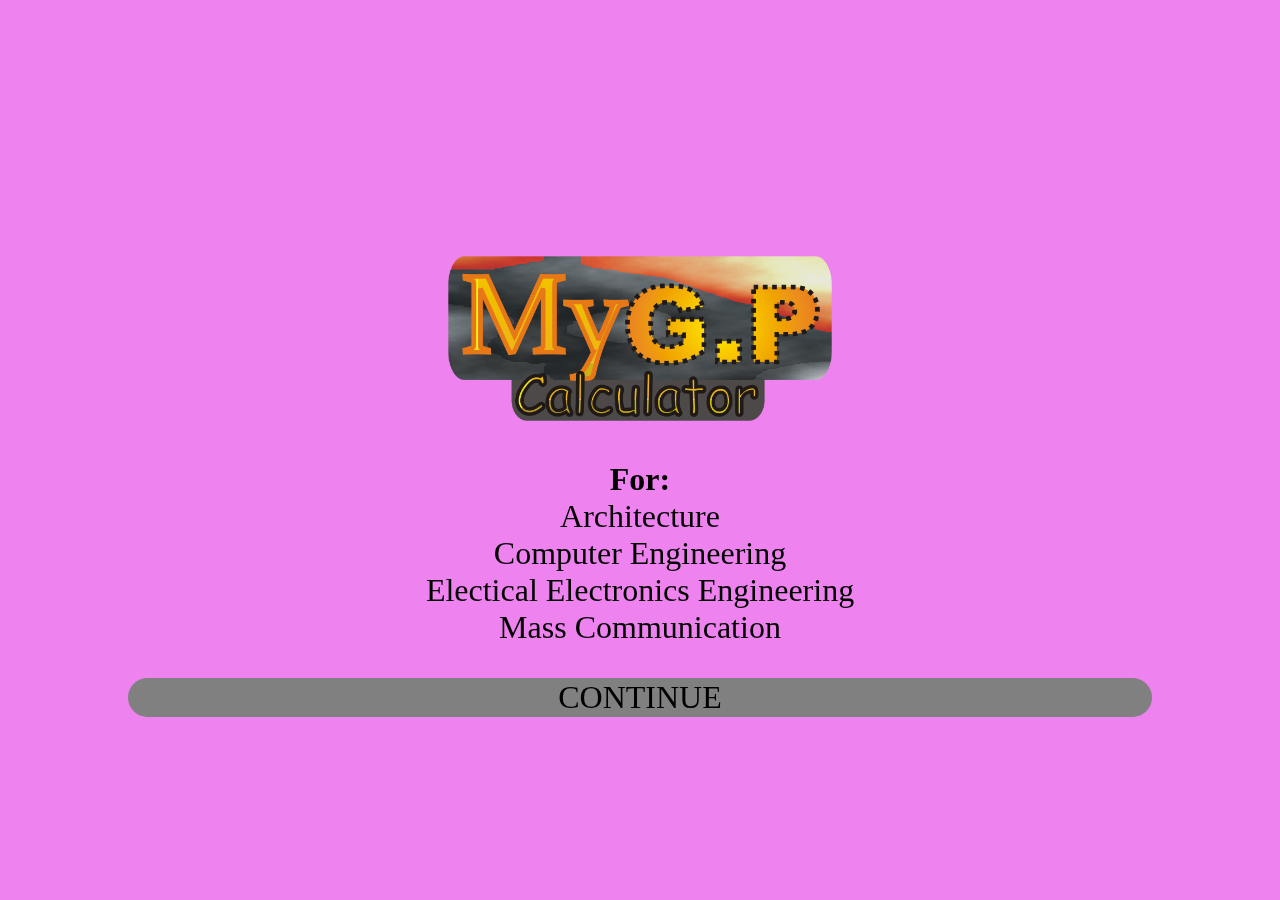
<file: www/index.html>
<!doctype html>
<html>
<head>
<title> My gp calculator
</title>
<script> function gooo(){
window.location=("display.html"); }
function next(){ 
document.getElementById("iconobj").style.width="10%";
} setTimeout("next()",2000); 
function nexta(){ 
document.getElementById("iconobj").style.width="15%"; }
setTimeout("nexta()",3000);
function nextab(){ 
document.getElementById("iconobj").style.width="20%"; }
setTimeout("nextab()",3500);
function nextabc(){ 
document.getElementById("iconobj").style.width="100%"; }
setTimeout("nextabc()",4000); 

 


setTimeout("gooo()",7500);

</script>
</head>
<style>
body{width:100%; background-color:violet; margin:0px; padding:0px; position:fixed;}
h1{background-color:yellow; font-family:comic sans ms;align:center;}
#content{margin-top:20%; font-size:200%;}
#action{width:80%; font-family:arial black; font-size:100%; background-color:grey; border:0px; border-radius:25px;} table{border:2px;}
</style>
<body> <center> <div id="content"> <span id="icon">  <img src="images/icono.png" width="30%" id="iconobj"> </span> <br> <p> <b> For:</b> <br> Architecture <br> Computer Engineering <br> Electical Electronics Engineering <br> Mass Communication</p>
<input type="button" value="CONTINUE" id="action" onclick="gooo()"> </div> </center>  
</body>
</html>
</file>
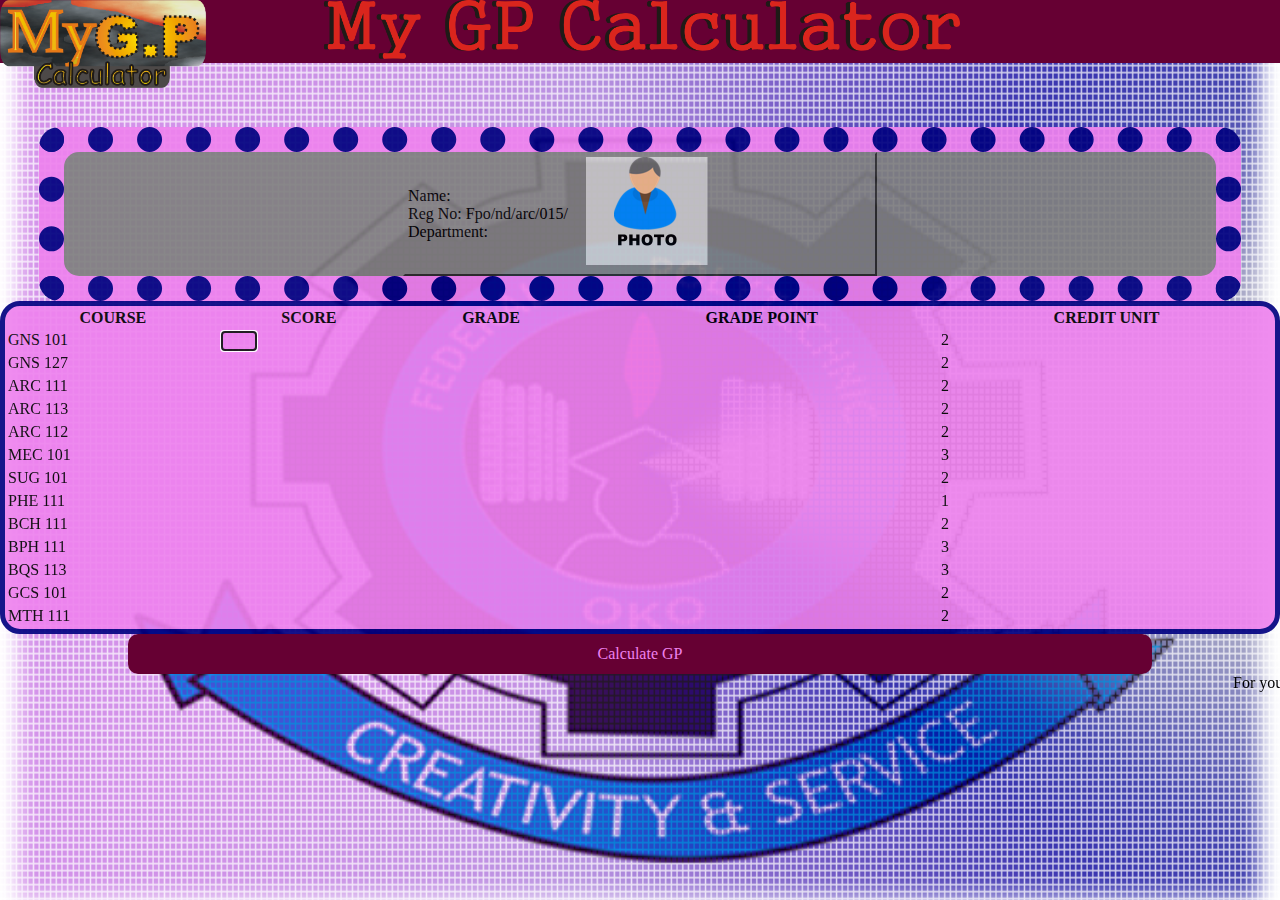
<file: www/arcnd1a.html>
<!doctype html>
<html>
<head>
<title>
My Gp Calculator
</title>
<meta name="viewport content="width=device-width, initial-scale=1">
<script> function profile() { document.getElementById("nameme").innerHTML = localStorage.getItem("name");
var x=localStorage.getItem("mydept"); var r=localStorage.getItem("mysn"); var xi=""; if (x=="cte") {xi="Computer Engineering";} else if (x=="eee") {xi="Electrical Electronic Engineering";} else if (x=="arc") {xi="Architecture";} document.getElementById("departna").innerHTML=xi;
document.getElementById("regina").innerHTML=r;}
function mygp() {
var gns101sc=document.getElementById("gns101score").value;
var gns127sc=document.getElementById("gns127score").value;
var arc111sc=document.getElementById("arc111score").value;
var arc112sc=document.getElementById("arc112score").value;
var arc113sc=document.getElementById("arc113score").value; 
var mec101sc=document.getElementById("mec101score").value;
var sug101sc=document.getElementById("sug101score").value;
var phe111sc=document.getElementById("phe111score").value;
var bch111sc=document.getElementById("bch111score").value;
var bph111sc=document.getElementById("bph111score").value;
var bqs113sc=document.getElementById("bqs113score").value;
var gcs101sc=document.getElementById("gcs101score").value;
var mth111sc=document.getElementById("mth111score").value;
var gns101gp="";

if(gns101sc >= 75) 
{
gns101gp=4.00; gns101g="A"; }
else if(gns101sc >= 70) {
gns101gp=3.50; gns101g="AB";}
else if(gns101sc >=65)
{gns101gp=3.25; gns101g="B";}
else if(gns101sc >=60)
{gns101gp=3.00; gns101g="BC";}
else if(gns101sc >=55)
{gns101gp=2.75; gns101g="C"} 
else if(gns101sc >=50)
{gns101gp=2.50; gns101g="CD";
} else if( gns101sc >=45) 
{gns101gp=2.25; gns101g="D";}
else if( gns101sc >=40) 
{gns101gp=2.00; gns101g="P";}
else if( gns101sc >=30) 
{gns101gp=1.50; gns101g="F3";}
else if( gns101sc >=20) 
{gns101gp=1.00; gns101g="F2";} 
else if( gns101sc >=10) 
{gns101gp=0.50; gns101g="F1";}
else if( gns101sc >=0) 
{gns101gp=0.00; gns101g="F";}


var gns127gp="";

if(gns127sc >= 75) 
{
gns127gp=4.00; gns127g="A"; }
else if(gns127sc >= 70) {
gns127gp=3.50; gns127g="AB";}
else if(gns127sc >=65)
{gns127gp=3.25; gns127g="B";}
else if(gns127sc >=60)
{gns127gp=3.00; gns127g="BC";}
else if(gns127sc >=55)
{gns127gp=2.75; gns127g="C"} 
else if(gns127sc >=50)
{gns127gp=2.50; gns127g="CD";
} else if( gns127sc >=45) 
{gns127gp=2.25; gns127g="D";}
else if( gns127sc >=40) 
{gns127gp=2.00; gns127g="P";}
else if( gns127sc >=30) 
{gns127gp=1.50; gns127g="F3";}
else if( gns127sc >=20) 
{gns127gp=1.00; gns127g="F2";} 
else if( gns127sc >=10) 
{gns127gp=0.50; gns127g="F1";}
else if( gns127sc >=0) 
{gns127gp=0.00; gns127g="F";}


var arc111gp="";

if(arc111sc >= 75) 
{
arc111gp=4.00; arc111g="A"; }
else if(arc111sc >= 70) {
arc111gp=3.50; arc111g="AB";}
else if(arc111sc >=65)
{arc111gp=3.00; arc111g="B";}
else if(arc111sc >=60)
{arc111gp=3.50; arc111g="BC";}
else if(arc111sc >=55)
{arc111gp=2.27; arc111g="C"} 
else if(arc111sc >=50)
{arc111gp=2.50; arc111g="CD";
} else if( arc111sc >=45) 
{arc111gp=2.25; arc111g="D";}
else if( arc111sc >=40) 
{arc111gp=2.00; arc111g="P";}
else if( arc111sc >=30) 
{arc111gp=1.50; arc111g="F3";}
else if( arc111sc >=20) 
{arc111gp=1.00; arc111g="F2";} 
else if( arc111sc >=10) 
{arc111gp=0.50; arc111g="F1";}
else if( arc111sc >=0) 
{arc111gp=0.00; arc111g="F";}


var arc112gp="";

if(arc112sc >= 75) 
{
arc112gp=4.00; arc112g="A"; }
else if(arc112sc >= 70) {
arc112gp=3.50; arc112g="AB";}
else if(arc112sc >=65)
{arc112gp=3.25; arc112g="B";}
else if(arc112sc >=60)
{arc112gp=3.00; arc112g="BC";}
else if(arc112sc >=55)
{arc112gp=2.75; arc112g="C"} 
else if(arc112sc >=50)
{arc112gp=2.50; arc112g="CD";
} else if( arc112sc >=45) 
{arc112gp=2.25; arc112g="D";}
else if( arc112sc >=40) 
{arc112gp=2.00; arc112g="P";}
else if( arc112sc >=30) 
{arc112gp=1.50; arc112g="F3";}
else if( arc112sc >=20) 
{arc112gp=1.00; arc112g="F2";} 
else if( arc112sc >=10) 
{arc112gp=0.50; arc112g="F1";}
else if( arc112sc >=0) 
{arc112gp=0.00; arc112g="F";}

var arc113gp="";

if(arc113sc >= 75) 
{
arc113gp=4.00; arc113g="A"; }
else if(arc113sc >= 70) {
arc113gp=3.50; arc113g="AB";}
else if(arc113sc >=65)
{arc113gp=3.25; arc113g="B";}
else if(arc113sc >=60)
{arc113gp=3.00; arc113g="BC";}
else if(arc113sc >=55)
{arc113gp=2.75; arc113g="C"} 
else if(arc113sc >=50)
{arc113gp=2.50; arc113g="CD";
} else if( arc113sc >=45) 
{arc113gp=2.25; arc113g="D";}
else if( arc113sc >=40) 
{arc113gp=2.00; arc113g="P";}
else if( arc113sc >=30) 
{arc113gp=1.50; arc113g="F3";}
else if( arc113sc >=20) 
{arc113gp=1.00; arc113g="F2";} 
else if( arc113sc >=10) 
{arc113gp=0.50; arc113g="F1";}
else if( arc113sc >=0) 
{arc113gp=0.00; arc113g="F";}

var sug101gp="";

if(sug101sc >= 75) 
{
sug101gp=4.00; sug101g="A"; }
else if(sug101sc >= 70) {
sug101gp=3.50; sug101g="AB";}
else if(sug101sc >=65)
{sug101gp=3.25; sug101g="B";}
else if(sug101sc >=60)
{sug101gp=3.00; sug101g="BC";}
else if(sug101sc >=55)
{sug101gp=2.75; sug101g="C"} 
else if(sug101sc >=50)
{sug101gp=2.50; sug101g="CD";
} else if( sug101sc >=45) 
{sug101gp=2.25; sug101g="D";}
else if( sug101sc >=40) 
{sug101gp=2.00; sug101g="P";}
else if( sug101sc >=30) 
{sug101gp=1.50; sug101g="F3";}
else if( sug101sc >=20) 
{sug101gp=1.00; sug101g="F2";} 
else if( sug101sc >=10) 
{sug101gp=0.50; sug101g="F1";}
else if( sug101sc >=0) 
{sug101gp=0.00; sug101g="F";}


var mec101gp="";

if(mec101sc >= 75) 
{
mec101gp=4.00; mec101g="A"; }
else if(mec101sc >= 70) {
mec101gp=3.50; mec101g="AB";}
else if(mec101sc >=65)
{mec101gp=3.25; mec101g="B";}
else if(mec101sc >=60)
{mec101gp=3.00; mec101g="BC";}
else if(mec101sc >=55)
{mec101gp=2.75; mec101g="C"} 
else if(mec101sc >=50)
{mec101gp=2.50; mec101g="CD";
} else if( mec101sc >=45) 
{mec101gp=2.25; mec101g="D";}
else if( mec101sc >=40) 
{mec101gp=2.00; mec101g="P";}
else if( mec101sc >=30) 
{mec101gp=1.50; mec101g="F3";}
else if( mec101sc >=20) 
{mec101gp=1.00; mec101g="F2";} 
else if( mec101sc >=10) 
{mec101gp=0.50; mec101g="F1";}
else if( mec101sc >=0) 
{mec101gp=0.00; mec101g="F";}

var phe111gp="";
if(phe111sc >= 75) 
{
phe111gp=4.00; phe111g="A"; }
else if(phe111sc >= 70) {
phe111gp=3.50; phe111g="AB";}
else if(phe111sc >=65)
{phe111gp=3.25; phe111g="B";}
else if(phe111sc >=60)
{phe111gp=3.00; phe111g="BC";}
else if(phe111sc >=55)
{phe111gp=2.75; phe111g="C"} 
else if(phe111sc >=50)
{phe111gp=2.50; phe111g="CD";
} else if( phe111sc >=45) 
{phe111gp=2.25; phe111g="D";}
else if( phe111sc >=40) 
{phe111gp=2.00; phe111g="P";}
else if( phe111sc >=30) 
{phe111gp=1.50; phe111g="F3";}
else if( phe111sc >=20) 
{phe111gp=1.00; phe111g="F2";} 
else if( phe111sc >=10) 
{phe111gp=0.50; phe111g="F1";}
else if( phe111sc >=0) 
{phe111gp=0.00; phe111g="F";}

var bch111gp="";
if(bch111sc >= 75) 
{
bch111gp=4.00; bch111g="A"; }
else if(bch111sc >= 70) {
bch111gp=3.50; bch111g="AB";}
else if(bch111sc >=65)
{bch111gp=3.25; bch111g="B";}
else if(bch111sc >=60)
{bch111gp=3.00; bch111g="BC";}
else if(bch111sc >=55)
{bch111gp=2.75; bch111g="C"} 
else if(bch111sc >=50)
{bch111gp=2.50; bch111g="CD";
} else if( bch111sc >=45) 
{bch111gp=2.25; bch111g="D";}
else if( bch111sc >=40) 
{bch111gp=2.00; bch111g="P";}
else if( bch111sc >=30) 
{bch111gp=1.50; bch111g="F3";}
else if( bch111sc >=20) 
{bch111gp=1.00; bch111g="F2";} 
else if( bch111sc >=10) 
{bch111gp=0.50; bch111g="F1";}
else if( bch111sc >=0) 
{bch111gp=0.00; bch111g="F";}


var bph111gp="";
if(bph111sc >= 75) 
{
bph111gp=4.00; bph111g="A"; }
else if(bph111sc >= 70) {
bph111gp=3.50; bph111g="AB";}
else if(bph111sc >=65)
{bph111gp=3.25; bph111g="B";}
else if(bph111sc >=60)
{bph111gp=3.00; bph111g="BC";}
else if(bph111sc >=55)
{bph111gp=2.75; bph111g="C"} 
else if(bph111sc >=50)
{bph111gp=2.50; bph111g="CD";
} else if( bph111sc >=45) 
{bph111gp=2.25; bph111g="D";}
else if( bph111sc >=40) 
{bph111gp=2.00; bph111g="P";}
else if( bph111sc >=30) 
{bph111gp=1.50; bph111g="F3";}
else if( bph111sc >=20) 
{bph111gp=1.00; bph111g="F2";} 
else if( bph111sc >=10) 
{bph111gp=0.50; bph111g="F1";}
else if( bph111sc >=0) 
{bph111gp=0.00; bph111g="F";}

var bqs113gp="";
if(bqs113sc >= 75) 
{
bqs113gp=4.00; bqs113g="A"; }
else if(bqs113sc >= 70) {
bqs113gp=3.50; bqs113g="AB";}
else if(bqs113sc >=65)
{bqs113gp=3.25; bqs113g="B";}
else if(bqs113sc >=60)
{bqs113gp=3.00; bqs113g="BC";}
else if(bqs113sc >=55)
{bqs113gp=2.75; bqs113g="C"} 
else if(bqs113sc >=50)
{bqs113gp=2.50; bqs113g="CD";
} else if( bqs113sc >=45) 
{bqs113gp=2.25; bqs113g="D";}
else if( bqs113sc >=40) 
{bqs113gp=2.00; bqs113g="P";}
else if( bqs113sc >=30) 
{bqs113gp=1.50; bqs113g="F3";}
else if( bqs113sc >=20) 
{bqs113gp=1.00; bqs113g="F2";} 
else if( bqs113sc >=10) 
{bqs113gp=0.50; bqs113g="F1";}
else if( bqs113sc >=0) 
{bqs113gp=0.00; bqs113g="F";}

var gcs101gp="";
if(gcs101sc >= 75) 
{
gcs101gp=4.00; gcs101g="A"; }
else if(gcs101sc >= 70) {
gcs101gp=3.50; gcs101g="AB";}
else if(gcs101sc >=65)
{gcs101gp=3.25; gcs101g="B";}
else if(gcs101sc >=60)
{gcs101gp=3.00; gcs101g="BC";}
else if(gcs101sc >=55)
{gcs101gp=2.75; gcs101g="C"} 
else if(gcs101sc >=50)
{gcs101gp=2.50; gcs101g="CD";
} else if( gcs101sc >=45) 
{gcs101gp=2.25; gcs101g="D";}
else if( gcs101sc >=40) 
{gcs101gp=2.00; gcs101g="P";}
else if( gcs101sc >=30) 
{gcs101gp=1.50; gcs101g="F3";}
else if( gcs101sc >=20) 
{gcs101gp=1.00; gcs101g="F2";} 
else if( gcs101sc >=10) 
{gcs101gp=0.50; gcs101g="F1";}
else if( gcs101sc >=0) 
{gcs101gp=0.00; gcs101g="F";}

var mth111gp="";
if(mth111sc >= 75) 
{
mth111gp=4.00; mth111g="A"; }
else if(mth111sc >= 70) {
mth111gp=3.50; mth111g="AB";}
else if(mth111sc >=65)
{mth111gp=3.25; mth111g="B";}
else if(mth111sc >=60)
{mth111gp=3.00; mth111g="BC";}
else if(mth111sc >=55)
{mth111gp=2.75; mth111g="C"} 
else if(mth111sc >=50)
{mth111gp=2.50; mth111g="CD";
} else if( mth111sc >=45) 
{mth111gp=2.25; mth111g="D";}
else if( mth111sc >=40) 
{mth111gp=2.00; mth111g="P";}
else if( mth111sc >=30) 
{mth111gp=1.50; mth111g="F3";}
else if( mth111sc >=20) 
{mth111gp=1.00; mth111g="F2";} 
else if( mth111sc >=10) 
{mth111gp=0.50; mth111g="F1";}
else if( mth111sc >=0) 
{mth111gp=0.00; mth111g="F";}


var gns101value=gns101gp*2;
var gns127value=gns127gp*2;
var arc111value=arc111gp*2;
var arc112value=arc112gp*2;
var arc113value=arc113gp*2;
var mec101value=mec101gp*3;
var sug101value=sug101gp*2;
var phe111value=phe111gp*1;
var bch111value=bch111gp*2;
var bph111value=bph111gp*3;
var bqs113value=bqs113gp*3;
var gcs101value=gcs101gp*2;
var mth111value=mth111gp*2;
var totalvalue=gns101value+gns127value+arc111value+arc112value+arc113value+sug101value+mec101value+phe111value+bch111value+bph111value+bqs113value+gcs101value+mth111value;
var gp=totalvalue/28;
document.getElementById("display").innerHTML="Grade Point:  "+gp; alert("Your Gp is " +gp);

document.getElementById("gns101g").innerHTML=gns101g;
document.getElementById("gns127g").innerHTML=gns127g;
document.getElementById("arc111g").innerHTML=arc111g;
document.getElementById("arc112g").innerHTML=arc112g;
document.getElementById("arc113g").innerHTML=arc113g;
document.getElementById("sug101g").innerHTML=sug101g;
document.getElementById("mec101g").innerHTML=mec101g;
document.getElementById("phe111g").innerHTML=phe111g;
document.getElementById("bch111g").innerHTML=bch111g;
document.getElementById("bph111g").innerHTML=bph111g;
document.getElementById("bqs113g").innerHTML=bqs113g;
document.getElementById("gcs101g").innerHTML=gcs101g;
document.getElementById("mth111g").innerHTML=mth111g;
document.getElementById("gns101gp").innerHTML=gns101gp;
document.getElementById("gns127gp").innerHTML=gns127gp;
document.getElementById("arc111gp").innerHTML=arc111gp;
document.getElementById("arc112gp").innerHTML=arc112gp;
document.getElementById("arc113gp").innerHTML=arc113gp;
document.getElementById("sug101gp").innerHTML=sug101gp;
document.getElementById("mec101gp").innerHTML=mec101gp;
document.getElementById("phe111gp").innerHTML=phe111gp;
document.getElementById("bch111gp").innerHTML=bch111gp;
document.getElementById("bph111gp").innerHTML=bph111gp;
document.getElementById("bqs113gp").innerHTML=bqs113gp;
document.getElementById("gcs101gp").innerHTML=gcs101gp;
document.getElementById("mth111gp").innerHTML=mth111gp;

}
</script>
<style> 
body{margin:0px; padding:0px; background-image:url(images/bgmage.png); background-size:100% 924px; background-repeat:norepeat; width:100%; overflow:scroll;}
#header{background-color:#660033; font-family:arial black; color:white; padding:0px;}
#icon{position:fixed;z-index:1;}
#data{background-color:grey;font-family:comic sans ms; border-radius:15px; width:100%;}
.action{width:80%; font-family:arial black; color:violet; height:40px; font-size:100%; background-color:#660033; border:0px; border-radius:25px;} #content{margin-top:5%; width:90%; background-color:violet; border:25px dotted black; border-color:navy; border-radius:20px; opacity:0.92;} table{table, td, th {
    border: 0px solid white; 
}  #gptable {font-size:10%; color:navy; width:100%;  background-color:violet; border:25px dotted black; border-color:navy; border-radius:20px; opacity:0.92; overflow:scroll;}
td {text-align:left;}
} #footer{background-color:transparent; font-family:comic sans ms;}
.field{width:30px; background-color:transparent; border:0px; color:navy; font-family:arial black;}
.result{background-color:grey; color:navy; font-family:arial black; width:100%;}

</style>
</head>
<body onload="profile()"> <span id="icon"> <img src="images/icono.png" width="30%"> </span>
<center>
<div id="header">  <img src="images/headercon.png" width="50%">
</div>
<div id="content"> <div id="data"> <table border=2> <tr> <td>
Name: <span id="nameme">Okorie Victor </span> <br> Reg No: Fpo/nd/arc/015/<span id="regina">142 </span> <br> Department:<span id="departna">Computer Engineering </span> <br>  
</td> <td>  <img src="images/userphoto.png" width="50%" id="usermage">  </td> </tr>  </table> </div> <div id="display" style="background-color:navy; font-family:arial black; color:violet"> 
</div> </div>
<div id="gptable"> 
<table border="1px" style="font-size:100%; background-color:violet; border:5px solid black; border-color:navy; border-radius:20px; opacity:0.92; width:100%;">
<tr> <th> COURSE </th> <th> SCORE </th> <th> GRADE </th> <th>GRADE POINT </th> <th>  CREDIT UNIT
</tr>
<tr> <td> GNS 101 </td> <td> <input type="text" id="gns101score" class="field" onblur="calscore()" autofocus/>  </td> <td> <span id="gns101g"> </span> </td> <td> <span id="gns101gp">  </span> </td> <td><span id="gns101cu" class="creditunuits"> 2 </span> </td>
<tr> <td> GNS 127 </td> <td> <input type="text" id="gns127score" class="field" onfocus="calscore()"/> </td> <td> <span id="gns127g"> </span> </td> <td> <span id="gns127gp"> </span> </td> <td><span id="gns127cu" class="creditunuits"> 2 </span> </td> 
</tr>
<tr> <td> ARC 111 </td> <td> <input type="text" id="arc111score" class="field" onfocus="calscore()"/> </td> <td> <span id="arc111g"> </span> </td> <td> <span id="arc111gp"> </span> </td> <td> <span id="arc111cu" class="creditunuits"> 2 </span> </td> 
</tr>
<tr> <td> ARC 113 </td> <td><input type="text" id="arc112score" class="field" onfocus="calscore()"/> </td> <td> <span id="arc112g"> </span> </td> <td> <span id="arc112gp"> </span> </td> <td> <span id="arc112cu" class="creditunuits"> 2 </span></td> 
</tr>
<tr> <td> ARC 112 </td> <td> <input type="text" id="arc113score" class="field" onfocus="calscore()"/> </td> <td> <span id="arc113g"> </span> </td> <td> <span id="arc113gp"> </span> </td> <td> <span id="arc113cu" class="creditunuits"> 2 </span></td> 
</tr><tr> <td> MEC 101 </td> <td> <input type="text" id="sug101score" class="field" onfocus="calscore()"/> </td> <td> <span id="sug101g"> </span> </td> <td> <span id="sug101gp"> </span> </td> <td> <span id="sug101cu" class="creditunuits"> 3 </span></td> 
</tr>

<tr> <td> SUG 101 </td> <td> <input type="text" id="mec101score" class="field" onfocus="calscore()"/> </td> <td> <span id="mec101g"> </span> </td> <td> <span id="mec101gp"> </span> </td> <td> <span id="mec101cu" class="creditunuits">2 </span> </td> 
</tr>
<tr> <td> PHE 111 </td> <td> <input type="text" id="phe111score" class="field" onfocus="calscore()"/> </td> <td> <span id="phe111g"> </span> </td> <td> <span id="phe111gp"> </span> </td> <td> <span id="phe111cu" class="creditunuits"> 1 </span></td> 
</tr>
<tr> <td> BCH 111 </td> <td> <input type="text" id="bch111score" class="field" onfocus="calscore()"/> </td> <td> <span id="bch111g"> </span> </td> <td> <span id="bch111gp"> </span> </td> <td> <span id="arc113cu" class="creditunuits"> 2 </span> </td> 
</tr> 
<tr> <td> BPH 111 </td> <td> <input type="text" id="bph111score" class="field" onfocus="calscore()"/> </td> <td> <span id="bph111g"> </span> </td> <td> <span id="bph111gp"> </span> </td> <td> <span id="bph111cu" class="creditunuits"> 3 </span> </td> 
</tr>
<tr> <td> BQS 113 </td> <td> <input type="text" id="bqs113score" class="field" onfocus="calscore()"/> </td> <td> <span id="bqs113g"> </span> </td> <td> <span id="bqs113gp"> </span> </td> <td> <span id="bqs113cu" class="creditunuits"> 3 </span> </td> 
</tr>
<tr> <td> GCS 101 </td> <td> <input type="text" id="gcs101score" class="field" onfocus="calscore()"/> </td> <td> <span id="gcs101g"> </span> </td> <td> <span id="gcs101gp"> </span> </td> <td> <span id="gcs101cu" class="creditunuits"> 2 </span> </td> 
</tr>
<tr> <td> MTH 111 </td> <td> <input type="text" id="mth111score" class="field" onfocus="calscore()"/> </td> <td> <span id="mth111g"> </span> </td> <td> <span id="mth111gp"> </span> </td> <td> <span id="mth111cu" class="creditunuits"> 2 </span> </td> 
</tr>
</table>

</div>   <input type="button" value="Calculate GP" onclick="mygp()" style="width:80%; background-color:#660033; height:40px; border-radius:10px; border:0px; color:violet; font-size:100%; font-family:arial black;">

  <span id="footer"> <marquee direction="left" > For your app development call +2348142337936 or +2348026315772 or email:vikaxnet@gmail.com Website:vikaxnet.wordpress.com </marquee> </span> </div>
</center>
</body>
</html>
</file>
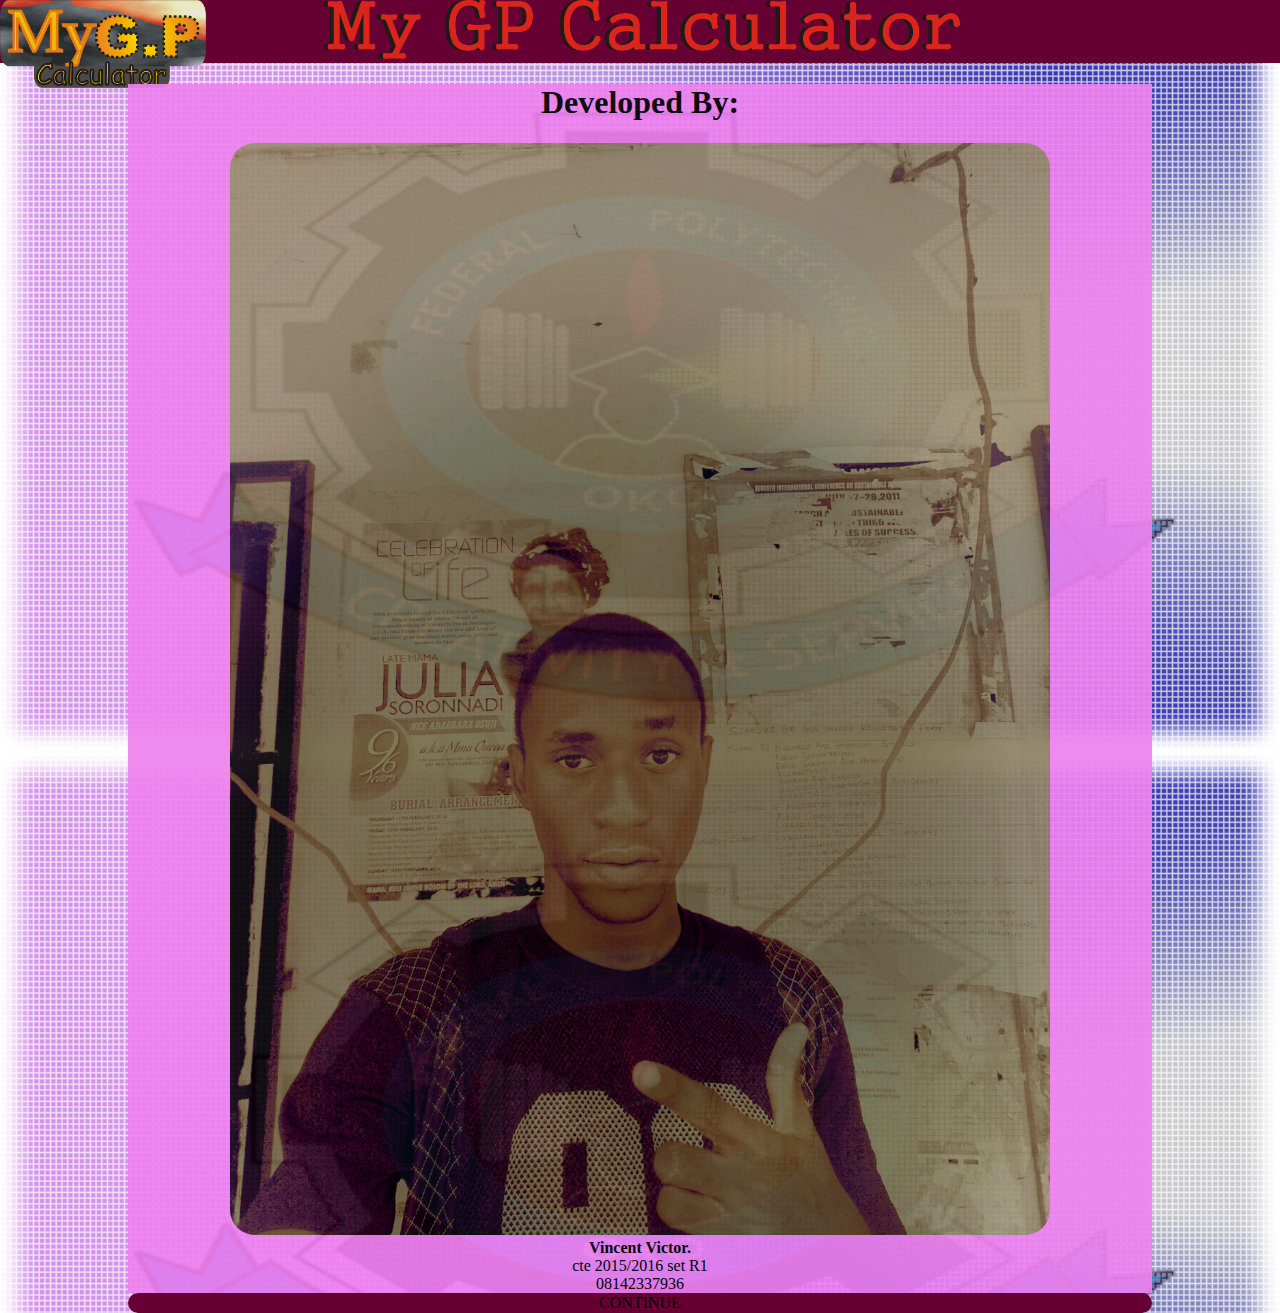
<file: www/display.html>
<!doctype html>
<html>
<head>
<title>
who did it
</title>
<style>
body{margin:0px; padding:0px; background-image:url(images/bgmage.png); background-size:100%; width:100%;  overflow:scroll;}
#header{background-color:#660033; font-family:arial black; color:white;}
#icon{position:fixed;}
#action{width:80%; font-family:arial black; font-size:100%; background-color:#660033; border:0px; border-radius:25px;} #content{margin-left:10%; margin-right:10%; background-color:violet; opacity:0.92; width:80%;} table{border:2px;}
</style> <script>
function next(){
window.location=("register.html");
}
</script>
</head>
<body> <span id="icon"> <img src="images/icono.png" width="30%"> </span>
<center>
<div id="header">  <img src="images/headercon.png" style="max-width:50%;">
</div>
<div id="content"> <h1> Developed By: </h1> 
<img src="images/vik.jpg" style="max-width:80%; object-fit:fill; border-radius:25px;"> <br> <b>Vincent Victor.</b> <br> cte 2015/2016 set R1 <br> 08142337936   

</div> <input type="button" value="CONTINUE" id="action" onclick="next()">
</center>
</body>
</html>
</file>
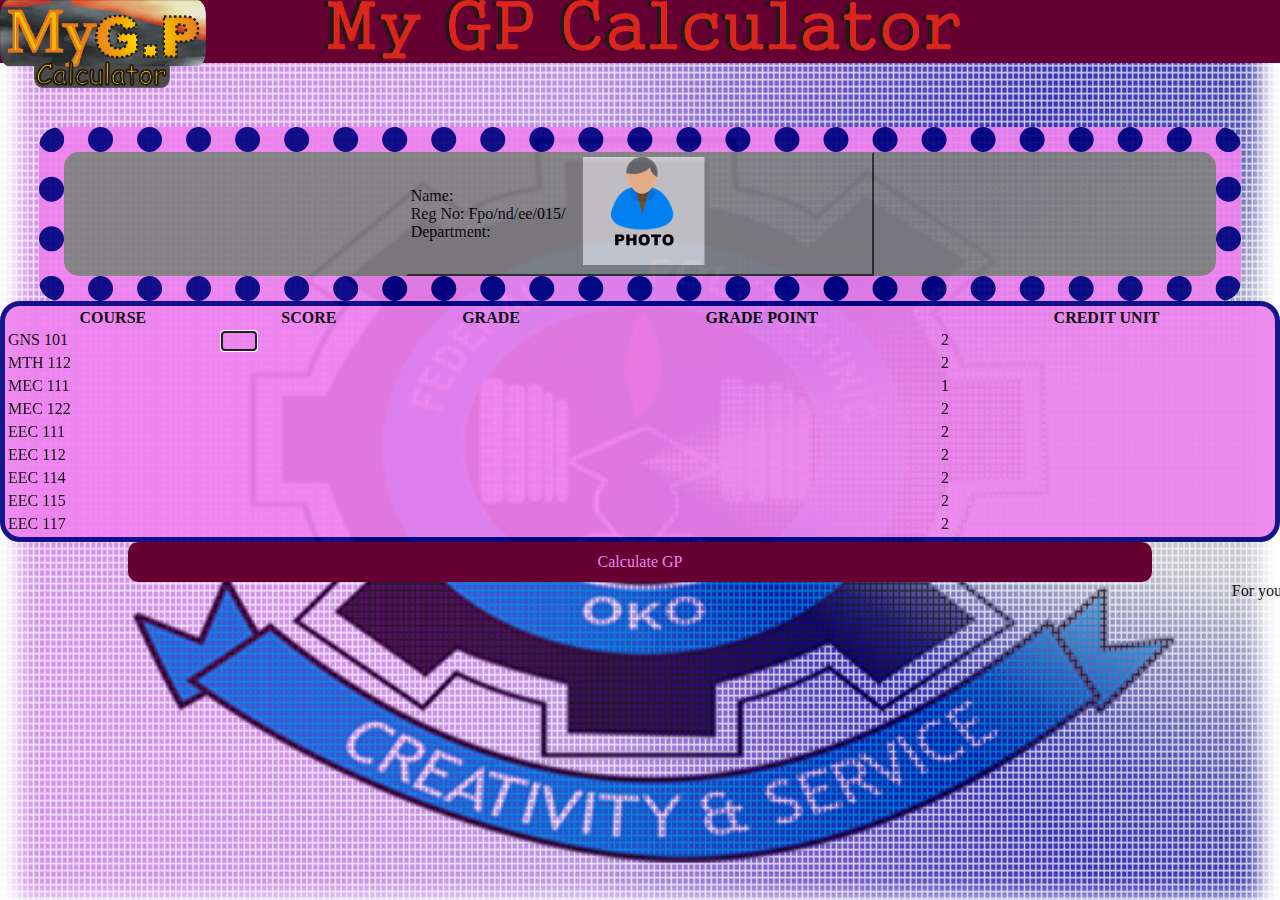
<file: www/eeend1a.html>
<!doctype html>
<html>
<head>
<title>
My Gp Calculator
</title>
<meta name="viewport content="width=device-width, initial-scale=1">
<script> function profile() { document.getElementById("nameme").innerHTML = localStorage.getItem("name");
var x=localStorage.getItem("mydept"); var r=localStorage.getItem("mysn"); var xi=""; if (x=="cte") {xi="Computer Engineering";} else if (x=="eee") {xi="Electrical Electronic Engineering";} document.getElementById("departna").innerHTML=xi;
document.getElementById("regina").innerHTML=r;}
function mygp() {
var gns101sc=document.getElementById("gns101score").value;
var mth112sc=document.getElementById("mth112score").value;
var mec111sc=document.getElementById("mec111score").value;
var mec122sc=document.getElementById("mec122score").value;
var eec111sc=document.getElementById("eec111score").value; 
var eec114sc=document.getElementById("eec114score").value;
var eec112sc=document.getElementById("eec112score").value;
var eec115sc=document.getElementById("eec115score").value;
var eec117sc=document.getElementById("eec117score").value;
var gns101gp="";

if(gns101sc >= 75) 
{
gns101gp=4.00; gns101g="A"; }
else if(gns101sc >= 70) {
gns101gp=3.50; gns101g="AB";}
else if(gns101sc >=65)
{gns101gp=3.25; gns101g="B";}
else if(gns101sc >=60)
{gns101gp=3.00; gns101g="BC";}
else if(gns101sc >=55)
{gns101gp=2.75; gns101g="C"} 
else if(gns101sc >=50)
{gns101gp=2.50; gns101g="CD";
} else if( gns101sc >=45) 
{gns101gp=2.25; gns101g="D";}
else if( gns101sc >=40) 
{gns101gp=2.00; gns101g="P";}
else if( gns101sc >=30) 
{gns101gp=1.50; gns101g="F3";}
else if( gns101sc >=20) 
{gns101gp=1.00; gns101g="F2";} 
else if( gns101sc >=10) 
{gns101gp=0.50; gns101g="F1";}
else if( gns101sc >=0) 
{gns101gp=0.00; gns101g="F";}


var mth112gp="";

if(mth112sc >= 75) 
{
mth112gp=4.00; mth112g="A"; }
else if(mth112sc >= 70) {
mth112gp=3.50; mth112g="AB";}
else if(mth112sc >=65)
{mth112gp=3.25; mth112g="B";}
else if(mth112sc >=60)
{mth112gp=3.00; mth112g="BC";}
else if(mth112sc >=55)
{mth112gp=2.75; mth112g="C"} 
else if(mth112sc >=50)
{mth112gp=2.50; mth112g="CD";
} else if( mth112sc >=45) 
{mth112gp=2.25; mth112g="D";}
else if( mth112sc >=40) 
{mth112gp=2.00; mth112g="P";}
else if( mth112sc >=30) 
{mth112gp=1.50; mth112g="F3";}
else if( mth112sc >=20) 
{mth112gp=1.00; mth112g="F2";} 
else if( mth112sc >=10) 
{mth112gp=0.50; mth112g="F1";}
else if( mth112sc >=0) 
{mth112gp=0.00; mth112g="F";}


var mec111gp="";

if(mec111sc >= 75) 
{
mec111gp=4.00; mec111g="A"; }
else if(mec111sc >= 70) {
mec111gp=3.50; mec111g="AB";}
else if(mec111sc >=65)
{mec111gp=3.00; mec111g="B";}
else if(mec111sc >=60)
{mec111gp=3.50; mec111g="BC";}
else if(mec111sc >=55)
{mec111gp=2.27; mec111g="C"} 
else if(mec111sc >=50)
{mec111gp=2.50; mec111g="CD";
} else if( mec111sc >=45) 
{mec111gp=2.25; mec111g="D";}
else if( mec111sc >=40) 
{mec111gp=2.00; mec111g="P";}
else if( mec111sc >=30) 
{mec111gp=1.50; mec111g="F3";}
else if( mec111sc >=20) 
{mec111gp=1.00; mec111g="F2";} 
else if( mec111sc >=10) 
{mec111gp=0.50; mec111g="F1";}
else if( mec111sc >=0) 
{mec111gp=0.00; mec111g="F";}


var mec122gp="";

if(mec122sc >= 75) 
{
mec122gp=4.00; mec122g="A"; }
else if(mec122sc >= 70) {
mec122gp=3.50; mec122g="AB";}
else if(mec122sc >=65)
{mec122gp=3.25; mec122g="B";}
else if(mec122sc >=60)
{mec122gp=3.00; mec122g="BC";}
else if(mec122sc >=55)
{mec122gp=2.75; mec122g="C"} 
else if(mec122sc >=50)
{mec122gp=2.50; mec122g="CD";
} else if( mec122sc >=45) 
{mec122gp=2.25; mec122g="D";}
else if( mec122sc >=40) 
{mec122gp=2.00; mec122g="P";}
else if( mec122sc >=30) 
{mec122gp=1.50; mec122g="F3";}
else if( mec122sc >=20) 
{mec122gp=1.00; mec122g="F2";} 
else if( mec122sc >=10) 
{mec122gp=0.50; mec122g="F1";}
else if( mec122sc >=0) 
{mec122gp=0.00; mec122g="F";}

var eec111gp="";

if(eec111sc >= 75) 
{
eec111gp=4.00; eec111g="A"; }
else if(eec111sc >= 70) {
eec111gp=3.50; eec111g="AB";}
else if(eec111sc >=65)
{eec111gp=3.25; eec111g="B";}
else if(eec111sc >=60)
{eec111gp=3.00; eec111g="BC";}
else if(eec111sc >=55)
{eec111gp=2.75; eec111g="C"} 
else if(eec111sc >=50)
{eec111gp=2.50; eec111g="CD";
} else if( eec111sc >=45) 
{eec111gp=2.25; eec111g="D";}
else if( eec111sc >=40) 
{eec111gp=2.00; eec111g="P";}
else if( eec111sc >=30) 
{eec111gp=1.50; eec111g="F3";}
else if( eec111sc >=20) 
{eec111gp=1.00; eec111g="F2";} 
else if( eec111sc >=10) 
{eec111gp=0.50; eec111g="F1";}
else if( eec111sc >=0) 
{eec111gp=0.00; eec111g="F";}

var eec112gp="";

if(eec112sc >= 75) 
{
eec112gp=4.00; eec112g="A"; }
else if(eec112sc >= 70) {
eec112gp=3.50; eec112g="AB";}
else if(eec112sc >=65)
{eec112gp=3.25; eec112g="B";}
else if(eec112sc >=60)
{eec112gp=3.00; eec112g="BC";}
else if(eec112sc >=55)
{eec112gp=2.75; eec112g="C"} 
else if(eec112sc >=50)
{eec112gp=2.50; eec112g="CD";
} else if( eec112sc >=45) 
{eec112gp=2.25; eec112g="D";}
else if( eec112sc >=40) 
{eec112gp=2.00; eec112g="P";}
else if( eec112sc >=30) 
{eec112gp=1.50; eec112g="F3";}
else if( eec112sc >=20) 
{eec112gp=1.00; eec112g="F2";} 
else if( eec112sc >=10) 
{eec112gp=0.50; eec112g="F1";}
else if( eec112sc >=0) 
{eec112gp=0.00; eec112g="F";}


var eec114gp="";

if(eec114sc >= 75) 
{
eec114gp=4.00; eec114g="A"; }
else if(eec114sc >= 70) {
eec114gp=3.50; eec114g="AB";}
else if(eec114sc >=65)
{eec114gp=3.25; eec114g="B";}
else if(eec114sc >=60)
{eec114gp=3.00; eec114g="BC";}
else if(eec114sc >=55)
{eec114gp=2.75; eec114g="C"} 
else if(eec114sc >=50)
{eec114gp=2.50; eec114g="CD";
} else if( eec114sc >=45) 
{eec114gp=2.25; eec114g="D";}
else if( eec114sc >=40) 
{eec114gp=2.00; eec114g="P";}
else if( eec114sc >=30) 
{eec114gp=1.50; eec114g="F3";}
else if( eec114sc >=20) 
{eec114gp=1.00; eec114g="F2";} 
else if( eec114sc >=10) 
{eec114gp=0.50; eec114g="F1";}
else if( eec114sc >=0) 
{eec114gp=0.00; eec114g="F";}

var eec115gp="";
if(eec115sc >= 75) 
{
eec115gp=4.00; eec115g="A"; }
else if(eec115sc >= 70) {
eec115gp=3.50; eec115g="AB";}
else if(eec115sc >=65)
{eec115gp=3.25; eec115g="B";}
else if(eec115sc >=60)
{eec115gp=3.00; eec115g="BC";}
else if(eec115sc >=55)
{eec115gp=2.75; eec115g="C"} 
else if(eec115sc >=50)
{eec115gp=2.50; eec115g="CD";
} else if( eec115sc >=45) 
{eec115gp=2.25; eec115g="D";}
else if( eec115sc >=40) 
{eec115gp=2.00; eec115g="P";}
else if( eec115sc >=30) 
{eec115gp=1.50; eec115g="F3";}
else if( eec115sc >=20) 
{eec115gp=1.00; eec115g="F2";} 
else if( eec115sc >=10) 
{eec115gp=0.50; eec115g="F1";}
else if( eec115sc >=0) 
{eec115gp=0.00; eec115g="F";}

var eec117gp="";
if(eec117sc >= 75) 
{
eec117gp=4.00; eec117g="A"; }
else if(eec117sc >= 70) {
eec117gp=3.50; eec117g="AB";}
else if(eec117sc >=65)
{eec117gp=3.25; eec117g="B";}
else if(eec117sc >=60)
{eec117gp=3.00; eec117g="BC";}
else if(eec117sc >=55)
{eec117gp=2.75; eec117g="C"} 
else if(eec117sc >=50)
{eec117gp=2.50; eec117g="CD";
} else if( eec117sc >=45) 
{eec117gp=2.25; eec117g="D";}
else if( eec117sc >=40) 
{eec117gp=2.00; eec117g="P";}
else if( eec117sc >=30) 
{eec117gp=1.50; eec117g="F3";}
else if( eec117sc >=20) 
{eec117gp=1.00; eec117g="F2";} 
else if( eec117sc >=10) 
{eec117gp=0.50; eec117g="F1";}
else if( eec117sc >=0) 
{eec117gp=0.00; eec117g="F";}

var gns101value=gns101gp*2;
var mth112value=mth112gp*2;
var mec111value=mec111gp*1;
var mec122value=mec122gp*2;
var eec111value=eec111gp*2;
var eec112value=eec112gp*2;
var eec114value=eec114gp*2;
var eec112value=eec112gp*2;
var eec115value=eec115gp*2;
var eec117value=eec117gp*2;
var totalvalue=gns101value+mth112value+mec111value+mec122value+eec111value+eec112value+eec114value+eec115value+eec117value;
var gp=totalvalue/17;
document.getElementById("display").innerHTML="Grade Point:  "+gp; alert("Your Gp is " +gp);

document.getElementById("gns101g").innerHTML=gns101g;
document.getElementById("mth112g").innerHTML=mth112g;
document.getElementById("mec111g").innerHTML=mec111g;
document.getElementById("mec122g").innerHTML=mec122g;
document.getElementById("eec111g").innerHTML=eec111g;
document.getElementById("eec112g").innerHTML=eec112g;
document.getElementById("eec114g").innerHTML=eec114g;
document.getElementById("eec115g").innerHTML=eec115g;
document.getElementById("eec117g").innerHTML=eec117g;
document.getElementById("gns101gp").innerHTML=gns101gp;
document.getElementById("mth112gp").innerHTML=mth112gp;
document.getElementById("mec111gp").innerHTML=mec111gp;
document.getElementById("mec122gp").innerHTML=mec122gp;
document.getElementById("eec111gp").innerHTML=eec111gp;
document.getElementById("eec112gp").innerHTML=eec112gp;
document.getElementById("eec114gp").innerHTML=eec114gp;
document.getElementById("eec115gp").innerHTML=eec115gp;
document.getElementById("eec117gp").innerHTML=eec117gp;

}
</script>
<style> 
body{margin:0px; padding:0px; background-image:url(images/bgmage.png); background-size:100% 924px; background-repeat:norepeat; width:100%; overflow:scroll;}
#header{background-color:#660033; font-family:arial black; color:white; padding:0px;}
#icon{position:fixed;z-index:1;}
#data{background-color:grey;font-family:comic sans ms; border-radius:15px; width:100%;}
.action{width:80%; font-family:arial black; color:violet; height:40px; font-size:100%; background-color:#660033; border:0px; border-radius:25px;} #content{margin-top:5%; width:90%; background-color:violet; border:25px dotted black; border-color:navy; border-radius:20px; opacity:0.92;} table{table, td, th {
    border: 0px solid white; 
}  #gptable {font-size:10%; color:navy; width:100%;  background-color:violet; border:25px dotted black; border-color:navy; border-radius:20px; opacity:0.92; overflow:scroll;}
td {text-align:left;}
} #footer{background-color:transparent; font-family:comic sans ms;}
.field{width:30px; background-color:transparent; border:0px; color:navy; font-family:arial black;}
.result{background-color:grey; color:navy; font-family:arial black; width:100%;}

</style>
</head>
<body onload="profile()"> <span id="icon"> <img src="images/icono.png" width="30%"> </span>
<center>
<div id="header">  <img src="images/headercon.png" width="50%">
</div>
<div id="content"> <div id="data"> <table border=2> <tr> <td>
Name: <span id="nameme">Okorie Victor </span> <br> Reg No: Fpo/nd/ee/015/<span id="regina">142 </span> <br> Department:<span id="departna">Computer Engineering </span> <br>  
</td> <td>  <img src="images/userphoto.png" width="50%" id="usermage">  </td> </tr>  </table> </div> <div id="display" style="background-color:navy; font-family:arial black; color:violet"> 
</div> </div>
<div id="gptable"> 
<table border="1px" style="font-size:100%; background-color:violet; border:5px solid black; border-color:navy; border-radius:20px; opacity:0.92; width:100%;">
<tr> <th> COURSE </th> <th> SCORE </th> <th> GRADE </th> <th>GRADE POINT </th> <th>  CREDIT UNIT
</tr>
<tr> <td> GNS 101 </td> <td> <input type="text" id="gns101score" class="field" onblur="calscore()" autofocus/>  </td> <td> <span id="gns101g"> </span> </td> <td> <span id="gns101gp">  </span> </td> <td><span id="gns101cu" class="creditunuits"> 2 </span> </td>
<tr> <td> MTH 112 </td> <td> <input type="text" id="mth112score" class="field" onfocus="calscore()"/> </td> <td> <span id="mth112g"> </span> </td> <td> <span id="mth112gp"> </span> </td> <td><span id="mth112cu" class="creditunuits"> 2 </span> </td> 
</tr>
<tr> <td> MEC 111 </td> <td> <input type="text" id="mec111score" class="field" onfocus="calscore()"/> </td> <td> <span id="mec111g"> </span> </td> <td> <span id="mec111gp"> </span> </td> <td> <span id="mec111cu" class="creditunuits"> 1 </span> </td> 
</tr>
<tr> <td> MEC 122 </td> <td><input type="text" id="mec122score" class="field" onfocus="calscore()"/> </td> <td> <span id="mec122g"> </span> </td> <td> <span id="mec122gp"> </span> </td> <td> <span id="mec122cu" class="creditunuits"> 2 </span></td> 
</tr>
<tr> <td> EEC 111 </td> <td> <input type="text" id="eec111score" class="field" onfocus="calscore()"/> </td> <td> <span id="eec111g"> </span> </td> <td> <span id="eec111gp"> </span> </td> <td> <span id="eec111cu" class="creditunuits"> 2 </span></td> 
</tr><tr> <td> EEC 112 </td> <td> <input type="text" id="eec112score" class="field" onfocus="calscore()"/> </td> <td> <span id="eec112g"> </span> </td> <td> <span id="eec112gp"> </span> </td> <td> <span id="eec112cu" class="creditunuits"> 2 </span></td> 
</tr>

<tr> <td> EEC 114 </td> <td> <input type="text" id="eec114score" class="field" onfocus="calscore()"/> </td> <td> <span id="eec114g"> </span> </td> <td> <span id="eec114gp"> </span> </td> <td> <span id="eec114cu" class="creditunuits">2 </span> </td> 
</tr>
<tr> <td> EEC 115 </td> <td> <input type="text" id="eec115score" class="field" onfocus="calscore()"/> </td> <td> <span id="eec115g"> </span> </td> <td> <span id="eec115gp"> </span> </td> <td> <span id="eec115cu" class="creditunuits"> 2 </span></td> 
</tr>
<tr> <td> EEC 117 </td> <td> <input type="text" id="eec117score" class="field" onfocus="calscore()"/> </td> <td> <span id="eec117g"> </span> </td> <td> <span id="eec117gp"> </span> </td> <td> <span id="eec111cu" class="creditunuits"> 2 </span> </td> 
</tr>
</table>

</div>   <input type="button" value="Calculate GP" onclick="mygp()" style="width:80%; background-color:#660033; height:40px; border-radius:10px; border:0px; color:violet; font-size:100%; font-family:arial black;">

  <span id="footer"> <marquee direction="left" > For your app development call +2348142337936 or +2348026315772 or email:vikaxnet@gmail.com Website:vikaxnet.wordpress.com </marquee> </span> </div>
</center>
</body>
</html>
</file>
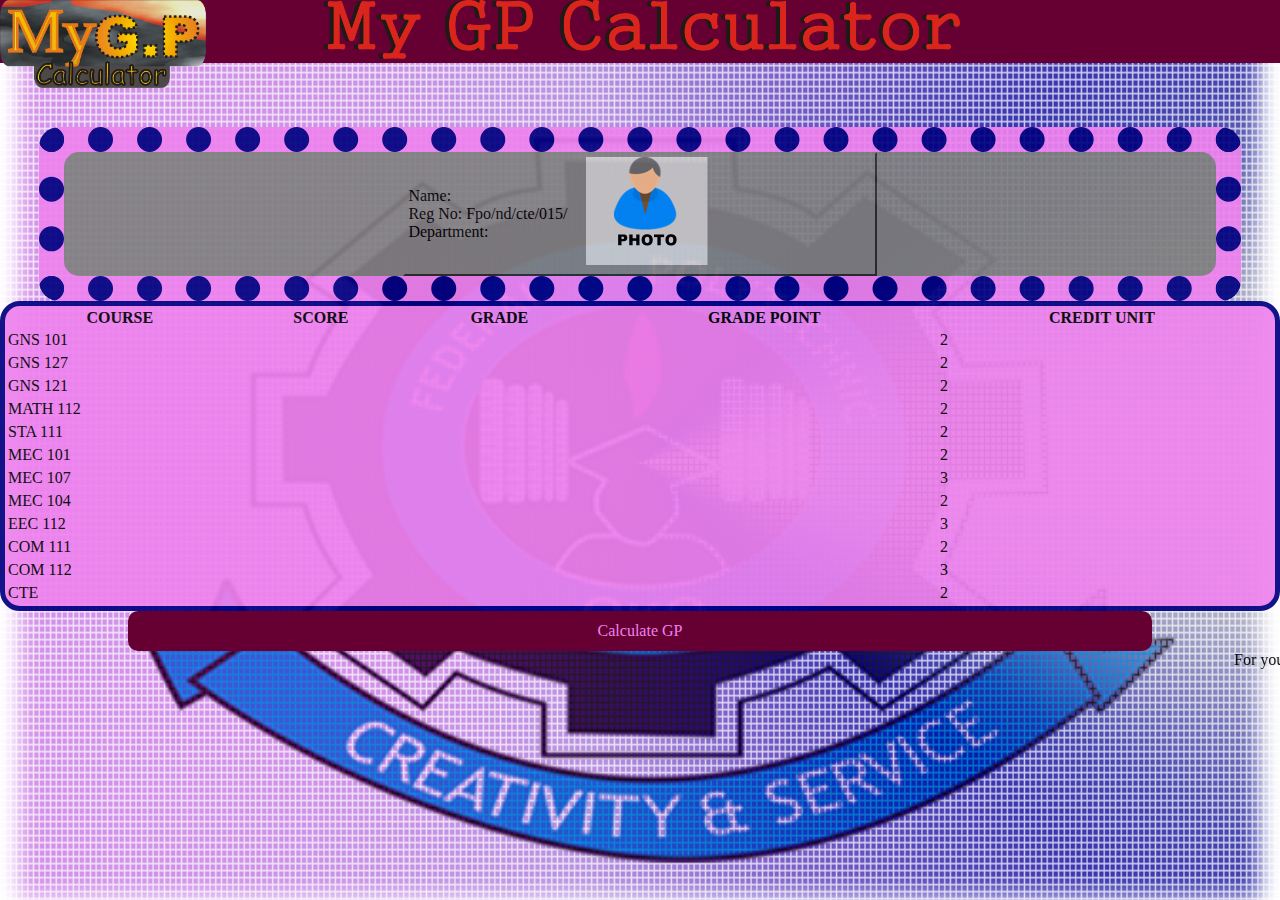
<file: www/gptable.html>
<!doctype html>
<html>
<head>
<title>
My Gp Calculator
</title>
<meta name="viewport content="width=device-width, initial-scale=1">
<script> function profile() { 
document.getElementById("nameme").innerHTML = localStorage.getItem("name"); 
var x=localStorage.getItem("mydept"); var r=localStorage.getItem("mysn"); var xi=""; if (x=="cte") {xi="Computer Engineering";} else if (x=="eee") {xi="Electrical Electronic Engineering";} document.getElementById("departna").innerHTML=xi;
document.getElementById("regina").innerHTML=r;}
function mygp() {
var gns101sc=document.getElementById("gns101score").value;
var gns127sc=document.getElementById("gns127score").value;
var gns121sc=document.getElementById("gns121score").value;
var math112sc=document.getElementById("math112score").value;
var stat111sc=document.getElementById("stat111score").value;
var mec101sc=document.getElementById("mec101score").value;
var mec104sc=document.getElementById("mec104score").value; 
var mec107sc=document.getElementById("mec107score").value;
var eec112sc=document.getElementById("eec112score").value;
var com111sc=document.getElementById("com111score").value;
var com112sc=document.getElementById("com112score").value;
var cte112sc=document.getElementById("cte112score").value;
var gns101gp="";

if(gns101sc >= 75) 
{
gns101gp=4.00; gns101g="A"; }
else if(gns101sc >= 70) {
gns101gp=3.50; gns101g="AB";}
else if(gns101sc >=65)
{gns101gp=3.25; gns101g="B";}
else if(gns101sc >=60)
{gns101gp=3.00; gns101g="BC";}
else if(gns101sc >=55)
{gns101gp=2.75; gns101g="C"} 
else if(gns101sc >=50)
{gns101gp=2.50; gns101g="CD";
} else if( gns101sc >=45) 
{gns101gp=2.25; gns101g="D";}
else if( gns101sc >=40) 
{gns101gp=2.00; gns101g="P";}
else if( gns101sc >=30) 
{gns101gp=1.50; gns101g="F3";}
else if( gns101sc >=20) 
{gns101gp=1.00; gns101g="F2";} 
else if( gns101sc >=10) 
{gns101gp=0.50; gns101g="F1";}
else if( gns101sc >=0) 
{gns101gp=0.00; gns101g="F";}


var gns127gp="";

if(gns127sc >= 75) 
{
gns127gp=4.00; gns127g="A"; }
else if(gns127sc >= 70) {
gns127gp=3.50; gns127g="AB";}
else if(gns127sc >=65)
{gns127gp=3.25; gns127g="B";}
else if(gns127sc >=60)
{gns127gp=3.00; gns127g="BC";}
else if(gns127sc >=55)
{gns127gp=2.75; gns127g="C"} 
else if(gns127sc >=50)
{gns127gp=2.50; gns127g="CD";
} else if( gns127sc >=45) 
{gns127gp=2.25; gns127g="D";}
else if( gns127sc >=40) 
{gns127gp=2.00; gns127g="P";}
else if( gns127sc >=30) 
{gns127gp=1.50; gns127g="F3";}
else if( gns127sc >=20) 
{gns127gp=1.00; gns127g="F2";} 
else if( gns127sc >=10) 
{gns127gp=0.50; gns127g="F1";}
else if( gns127sc >=0) 
{gns127gp=0.00; gns127g="F";}


var gns121gp="";

if(gns121sc >= 75) 
{
gns121gp=4.00; gns121g="A"; }
else if(gns121sc >= 70) {
gns121gp=3.50; gns121g="AB";}
else if(gns121sc >=65)
{gns121gp=3.00; gns121g="B";}
else if(gns121sc >=60)
{gns121gp=3.50; gns121g="BC";}
else if(gns121sc >=55)
{gns121gp=2.27; gns121g="C"} 
else if(gns121sc >=50)
{gns121gp=2.50; gns121g="CD";
} else if( gns121sc >=45) 
{gns121gp=2.25; gns121g="D";}
else if( gns121sc >=40) 
{gns121gp=2.00; gns121g="P";}
else if( gns121sc >=30) 
{gns121gp=1.50; gns121g="F3";}
else if( gns121sc >=20) 
{gns121gp=1.00; gns121g="F2";} 
else if( gns121sc >=10) 
{gns121gp=0.50; gns121g="F1";}
else if( gns121sc >=0) 
{gns121gp=0.00; gns121g="F";}



var math112gp="";

if(math112sc >= 75) 
{
math112gp=4.00; math112g="A"; }
else if(math112sc >= 70) {
math112gp=3.50; math112g="AB";}
else if(math112sc >=65)
{math112gp=3.00; math112g="B";}
else if(math112sc >=60)
{math112gp=3.50; math112g="BC";}
else if(math112sc >=55)
{math112gp=2.27; math112g="C"} 
else if(math112sc >=50)
{math112gp=2.50; math112g="CD";
} else if( math112sc >=45) 
{math112gp=2.25; math112g="D";}
else if( math112sc >=40) 
{math112gp=2.00; math112g="P";}
else if( math112sc >=30) 
{math112gp=1.50; math112g="F3";}
else if( math112sc >=20) 
{math112gp=1.00; math112g="F2";} 
else if( math112sc >=10) 
{math112gp=0.50; math112g="F1";}
else if( math112sc >=0) 
{math112gp=0.00; math112g="F";}

var stat111gp="";

if(stat111sc >= 75) 
{
stat111gp=4.00; stat111g="A"; }
else if(stat111sc >= 70) {
stat111gp=3.50; stat111g="AB";}
else if(stat111sc >=65)
{stat111gp=3.25; stat111g="B";}
else if(stat111sc >=60)
{stat111gp=3.00; stat111g="BC";}
else if(stat111sc >=55)
{stat111gp=2.75; stat111g="C"} 
else if(stat111sc >=50)
{stat111gp=2.50; stat111g="CD";
} else if( stat111sc >=45) 
{stat111gp=2.25; stat111g="D";}
else if( stat111sc >=40) 
{stat111gp=2.00; stat111g="P";}
else if( stat111sc >=30) 
{stat111gp=1.50; stat111g="F3";}
else if( stat111sc >=20) 
{stat111gp=1.00; stat111g="F2";} 
else if( stat111sc >=10) 
{stat111gp=0.50; stat111g="F1";}
else if( stat111sc >=0) 
{stat111gp=0.00; stat111g="F";}

var mec101gp="";

if(mec101sc >= 75) 
{
mec101gp=4.00; mec101g="A"; }
else if(mec101sc >= 70) {
mec101gp=3.50; mec101g="AB";}
else if(mec101sc >=65)
{mec101gp=3.25; mec101g="B";}
else if(mec101sc >=60)
{mec101gp=3.00; mec101g="BC";}
else if(mec101sc >=55)
{mec101gp=2.75; mec101g="C"} 
else if(mec101sc >=50)
{mec101gp=2.50; mec101g="CD";
} else if( mec101sc >=45) 
{mec101gp=2.25; mec101g="D";}
else if( mec101sc >=40) 
{mec101gp=2.00; mec101g="P";}
else if( mec101sc >=30) 
{mec101gp=1.50; mec101g="F3";}
else if( mec101sc >=20) 
{mec101gp=1.00; mec101g="F2";} 
else if( mec101sc >=10) 
{mec101gp=0.50; mec101g="F1";}
else if( mec101sc >=0) 
{mec101gp=0.00; mec101g="F";}

var mec104gp="";

if(mec104sc >= 75) 
{
mec104gp=4.00; mec104g="A"; }
else if(mec104sc >= 70) {
mec104gp=3.50; mec104g="AB";}
else if(mec104sc >=65)
{mec104gp=3.25; mec104g="B";}
else if(mec104sc >=60)
{mec104gp=3.00; mec104g="BC";}
else if(mec104sc >=55)
{mec104gp=2.75; mec104g="C"} 
else if(mec104sc >=50)
{mec104gp=2.50; mec104g="CD";
} else if( mec104sc >=45) 
{mec104gp=2.25; mec104g="D";}
else if( mec104sc >=40) 
{mec104gp=2.00; mec104g="P";}
else if( mec104sc >=30) 
{mec104gp=1.50; mec104g="F3";}
else if( mec104sc >=20) 
{mec104gp=1.00; mec104g="F2";} 
else if( mec104sc >=10) 
{mec104gp=0.50; mec104g="F1";}
else if( mec104sc >=0) 
{mec104gp=0.00; mec104g="F";}


var mec107gp="";

if(mec107sc >= 75) 
{
mec107gp=4.00; mec107g="A"; }
else if(mec107sc >= 70) {
mec107gp=3.50; mec107g="AB";}
else if(mec107sc >=65)
{mec107gp=3.25; mec107g="B";}
else if(mec107sc >=60)
{mec107gp=3.00; mec107g="BC";}
else if(mec107sc >=55)
{mec107gp=2.75; mec107g="C"} 
else if(mec107sc >=50)
{mec107gp=2.50; mec107g="CD";
} else if( mec107sc >=45) 
{mec107gp=2.25; mec107g="D";}
else if( mec107sc >=40) 
{mec107gp=2.00; mec107g="P";}
else if( mec107sc >=30) 
{mec107gp=1.50; mec107g="F3";}
else if( mec107sc >=20) 
{mec107gp=1.00; mec107g="F2";} 
else if( mec107sc >=10) 
{mec107gp=0.50; mec107g="F1";}
else if( mec107sc >=0) 
{mec107gp=0.00; mec107g="F";}

var eec112gp="";

if(eec112sc >= 75) 
{
eec112gp=4.00; eec112g="A"; }
else if(eec112sc >= 70) {
eec112gp=3.50; eec112g="AB";}
else if(eec112sc >=65)
{eec112gp=3.25; eec112g="B";}
else if(eec112sc >=60)
{eec112gp=3.00; eec112g="BC";}
else if(eec112sc >=55)
{eec112gp=2.75; eec112g="C"} 
else if(eec112sc >=50)
{eec112gp=2.50; eec112g="CD";
} else if( eec112sc >=45) 
{eec112gp=2.25; eec112g="D";}
else if( eec112sc >=40) 
{eec112gp=2.00; eec112g="P";}
else if( eec112sc >=30) 
{eec112gp=1.50; eec112g="F3";}
else if( eec112sc >=20) 
{eec112gp=1.00; eec112g="F2";} 
else if( eec112sc >=10) 
{eec112gp=0.50; eec112g="F1";}
else if( eec112sc >=0) 
{eec112gp=0.00; eec112g="F";}

if(com111sc >= 75) 
{
com111gp=4.00; com111g="A"; }
else if(com111sc >= 70) {
com111gp=3.50; com111g="AB";}
else if(com111sc >=65)
{com111gp=3.25; com111g="B";}
else if(com111sc >=60)
{com111gp=3.00; com111g="BC";}
else if(com111sc >=55)
{com111gp=2.75; com111g="C"} 
else if(com111sc >=50)
{com111gp=2.50; com111g="CD";
} else if( com111sc >=45) 
{com111gp=2.25; com111g="D";}
else if( com111sc >=40) 
{com111gp=2.00; com111g="P";}
else if( com111sc >=30) 
{com111gp=1.50; com111g="F3";}
else if( com111sc >=20) 
{com111gp=1.00; com111g="F2";} 
else if( com111sc >=10) 
{com111gp=0.50; com111g="F1";}
else if( com111sc >=0) 
{com111gp=0.00; com111g="F";}

if(com112sc >= 75) 
{
com112gp=4.00; com112g="A"; }
else if(com112sc >= 70) {
com112gp=3.50; com112g="AB";}
else if(com112sc >=65)
{com112gp=3.25; com112g="B";}
else if(com112sc >=60)
{com112gp=3.00; com112g="BC";}
else if(com112sc >=55)
{com112gp=2.75; com112g="C"} 
else if(com112sc >=50)
{com112gp=2.50; com112g="CD";
} else if( com112sc >=45) 
{com112gp=2.25; com112g="D";}
else if( com112sc >=40) 
{com112gp=2.00; com112g="P";}
else if( com112sc >=30) 
{com112gp=1.50; com112g="F3";}
else if( com112sc >=20) 
{com112gp=1.00; com112g="F2";} 
else if( com112sc >=10) 
{com112gp=0.50; com112g="F1";}
else if( com112sc >=0) 
{com112gp=0.00; com112g="F";}

if(cte112sc >= 75) 
{
cte112gp=4.00; cte112g="A"; }
else if(cte112sc >= 70) {
cte112gp=3.50; cte112g="AB";}
else if(cte112sc >=65)
{cte112gp=3.25; cte112g="B";}
else if(cte112sc >=60)
{cte112gp=3.00; cte112g="BC";}
else if(cte112sc >=55)
{cte112gp=2.75; cte112g="C"} 
else if(cte112sc >=50)
{cte112gp=2.50; cte112g="CD";
} else if( cte112sc >=45) 
{cte112gp=2.25; cte112g="D";}
else if( cte112sc >=40) 
{cte112gp=2.00; cte112g="P";}
else if( cte112sc >=30) 
{cte112gp=1.50; cte112g="F3";}
else if( cte112sc >=20) 
{cte112gp=1.00; cte112g="F2";} 
else if( cte112sc >=10) 
{cte112gp=0.50; cte112g="F1";}
else if( cte112sc >=0) 
{cte112gp=0.00; cte112g="F";}


var gns101value=gns101gp*2;
var gns127value=gns127gp*2;
var gns121value=gns121gp*2;
var math112value=math112gp*2;
var stat111value=stat111gp*2;
var mec101value=mec101gp*2;
var mec104value=mec104gp*2;
var mec107value=mec107gp*3;
var eec112value=eec112gp*3;
var com111value=com111gp*2;
var com112value=com112gp*3;
var cte112value=cte112gp*2;
var totalvalue=gns101value+gns127value+gns121value+math112value+stat111value+mec101value+mec104value+mec107value+eec112value+com111value+com112value+cte112value;
var gp=totalvalue/27;
document.getElementById("display").innerHTML="Grade Point:  "+gp; alert("Your Gp is " +gp);

document.getElementById("gns101g").innerHTML=gns101g;
document.getElementById("gns127g").innerHTML=gns127g;
document.getElementById("gns121g").innerHTML=gns121g;
document.getElementById("math112g").innerHTML=math112g;
document.getElementById("stat111g").innerHTML=stat111g;
document.getElementById("mec101g").innerHTML=mec101g;
document.getElementById("mec107g").innerHTML=mec107g;
document.getElementById("mec104g").innerHTML=mec104g;
document.getElementById("eec112g").innerHTML=eec112g;
document.getElementById("com111g").innerHTML=com111g;
document.getElementById("com112g").innerHTML=com112g;
document.getElementById("cte112g").innerHTML=cte112g;
document.getElementById("gns101gp").innerHTML=gns101gp;
document.getElementById("gns127gp").innerHTML=gns127gp;
document.getElementById("gns121gp").innerHTML=gns121gp;
document.getElementById("math112gp").innerHTML=math112gp;
document.getElementById("stat111gp").innerHTML=stat111gp;
document.getElementById("mec101gp").innerHTML=mec101gp;
document.getElementById("mec107gp").innerHTML=mec107gp;
document.getElementById("mec104gp").innerHTML=mec104gp;
document.getElementById("eec112gp").innerHTML=eec112gp;
document.getElementById("com111gp").innerHTML=com111gp;
document.getElementById("com112gp").innerHTML=com112gp;
document.getElementById("cte112gp").innerHTML=cte112gp;
}
</script>
<style> 
body{margin:0px; padding:0px; background-image:url(images/bgmage.png); background-size:100% 924px; background-repeat:norepeat; width:100%; overflow:scroll;}
#header{background-color:#660033; font-family:arial black; color:white; padding:0px;}
#icon{position:fixed;z-index:1;}
#data{background-color:grey;font-family:comic sans ms; border-radius:15px; width:100%;}
.action{width:80%; font-family:arial black; color:violet; height:40px; font-size:100%; background-color:#660033; border:0px; border-radius:25px;} #content{margin-top:5%; width:90%; background-color:violet; border:25px dotted black; border-color:navy; border-radius:20px; opacity:0.92;} table{table, td, th {
    border: 0px solid white; 
}  #gptable {font-size:10%; color:navy; width:100%;  background-color:violet; border:25px dotted black; border-color:navy; border-radius:20px; opacity:0.92; overflow:scroll;}
td {text-align:left;}
} #footer{background-color:transparent; font-family:comic sans ms;}
.field{width:30px; background-color:transparent; border:0px; color:navy; font-family:arial black;}
.result{background-color:grey; color:navy; font-family:arial black; width:100%;}

</style>
</head>
<body onload="profile()"> <span id="icon"> <img src="images/icono.png" width="30%"> </span>
<center>
<div id="header">  <img src="images/headercon.png" width="50%">
</div>
<div id="content"> <div id="data"> <table border=2> <tr> <td>
Name: <span id="nameme">Okorie Victor </span> <br> Reg No: Fpo/nd/cte/015/<span id="regina">142 </span> <br> Department:<span id="departna">Computer Engineering </span> <br>  
</td> <td>  <img src="images/userphoto.png" width="50%" id="usermage">  </td> </tr>  </table> </div> <div id="display" style="background-color:navy; font-family:arial black; color:violet"> 
</div> </div>
<div id="gptable"> 
<table border="1px" style="font-size:100%; background-color:violet; border:5px solid black; border-color:navy; border-radius:20px; opacity:0.92; width:100%;">
<tr> <th> COURSE </th> <th> SCORE </th> <th> GRADE </th> <th>GRADE POINT </th> <th>  CREDIT UNIT
</tr>
<tr> <td> GNS 101 </td> <td> <input type="text" id="gns101score" class="field" onblur="calscore()"/>  </td> <td> <span id="gns101g"> </span> </td> <td> <span id="gns101gp">  </span> </td> <td><span id="gns101cu" class="creditunuits"> 2 </span> </td>
<tr> <td> GNS 127 </td> <td> <input type="text" id="gns127score" class="field" onfocus="calscore()"/> </td> <td> <span id="gns127g"> </span> </td> <td> <span id="gns127gp"> </span> </td> <td> <span id="gns127cu" class="creditunuits"> 2 </span></td> 
</tr>
<tr> <td> GNS 121 </td> <td> <input type="text" id="gns121score" class="field" onfocus="calscore()"/> </td> <td> <span id="gns121g"> </span> </td> <td> <span id="gns121gp"> </span> </td> <td><span id="gns121cu" class="creditunuits"> 2 </span> </td> 
</tr>
<tr> <td> MATH 112 </td> <td> <input type="text" id="math112score" class="field" onfocus="calscore()"/> </td> <td> <span id="math112g"> </span> </td> <td> <span id="math112gp"> </span> </td> <td> <span id="mth112cu" class="creditunuits"> 2 </span> </td> 
</tr>
<tr> <td> STA 111 </td> <td><input type="text" id="stat111score" class="field" onfocus="calscore()"/> </td> <td> <span id="stat111g"> </span> </td> <td> <span id="stat111gp"> </span> </td> <td> <span id="statcu" class="creditunuits"> 2 </span></td> 
</tr>
<tr> <td> MEC 101 </td> <td> <input type="text" id="mec101score" class="field" onfocus="calscore()"/> </td> <td> <span id="mec101g"> </span> </td> <td> <span id="mec101gp"> </span> </td> <td> <span id="mec101cu" class="creditunuits"> 2 </span></td> 
</tr>
<tr> <td> MEC 107 </td> <td> <input type="text" id="mec107score" class="field" onfocus="calscore()"/> </td> <td> <span id="mec107g"> </span> </td> <td> <span id="mec107gp"> </span> </td> <td> <span id="mec107cu" class="creditunuits">3 </span> </td> 
</tr>
<tr> <td> MEC 104 </td> <td> <input type="text" id="mec104score" class="field" onfocus="calscore()"/> </td> <td> <span id="mec104g"> </span> </td> <td> <span id="mec104gp"> </span> </td> <td> <span id="mec104cu" class="creditunuits"> 2 </span></td> 
</tr>
<tr> <td> EEC 112 </td> <td> <input type="text" id="eec112score" class="field" onfocus="calscore()"/> </td> <td> <span id="eec112g"> </span> </td> <td> <span id="eec112gp"> </span> </td> <td> <span id="eec111cu" class="creditunuits"> 3 </span> </td> 
</tr>
<tr> <td> COM 111 </td> <td> <input type="text" id="com111score" class="field" onfocus="calscore()"/> </td> <td> <span id="com111g"> </span> </td> <td> <span id="com111gp"> </span> </td> <td> <span id="com111cu" class="creditunuits"> 2 </span></td> 
</tr>
<tr> <td> COM 112 </td> <td> <input type="text" id="com112score" class="field" onfocus="calscore()"/> </td> <td> <span id="com112g"> </span> </td> <td> <span id="com112gp"> </span> </td> <td> <span id="com112cu" class="creditunuits"> 3 </span> </td>
</tr>
<tr> <td> CTE </td> <td> <input type="text" id="cte112score" class="field" onfocus="calscore()"/> </td> <td><span id="cte112g"> </span> </td> <td> <span id="cte112gp"> </span> </td> <td> <span id="cte112cu" class="creditunuits"> 2 </span></td> <td> <span id="cte112v" class="values"> </span> </td>
</tr>
</table>

</div>   <input type="button" value="Calculate GP" onclick="mygp()" style="width:80%; background-color:#660033; height:40px; border-radius:10px; border:0px; color:violet; font-size:100%; font-family:arial black;">

  <span id="footer"> <marquee direction="left" > For your app development call +2348142337936 or +2348026315772 or email:vikaxnet@gmail.com Website:vikaxnet.wordpress.com </marquee> </span> </div>
</center>
</body>
</html>
</file>
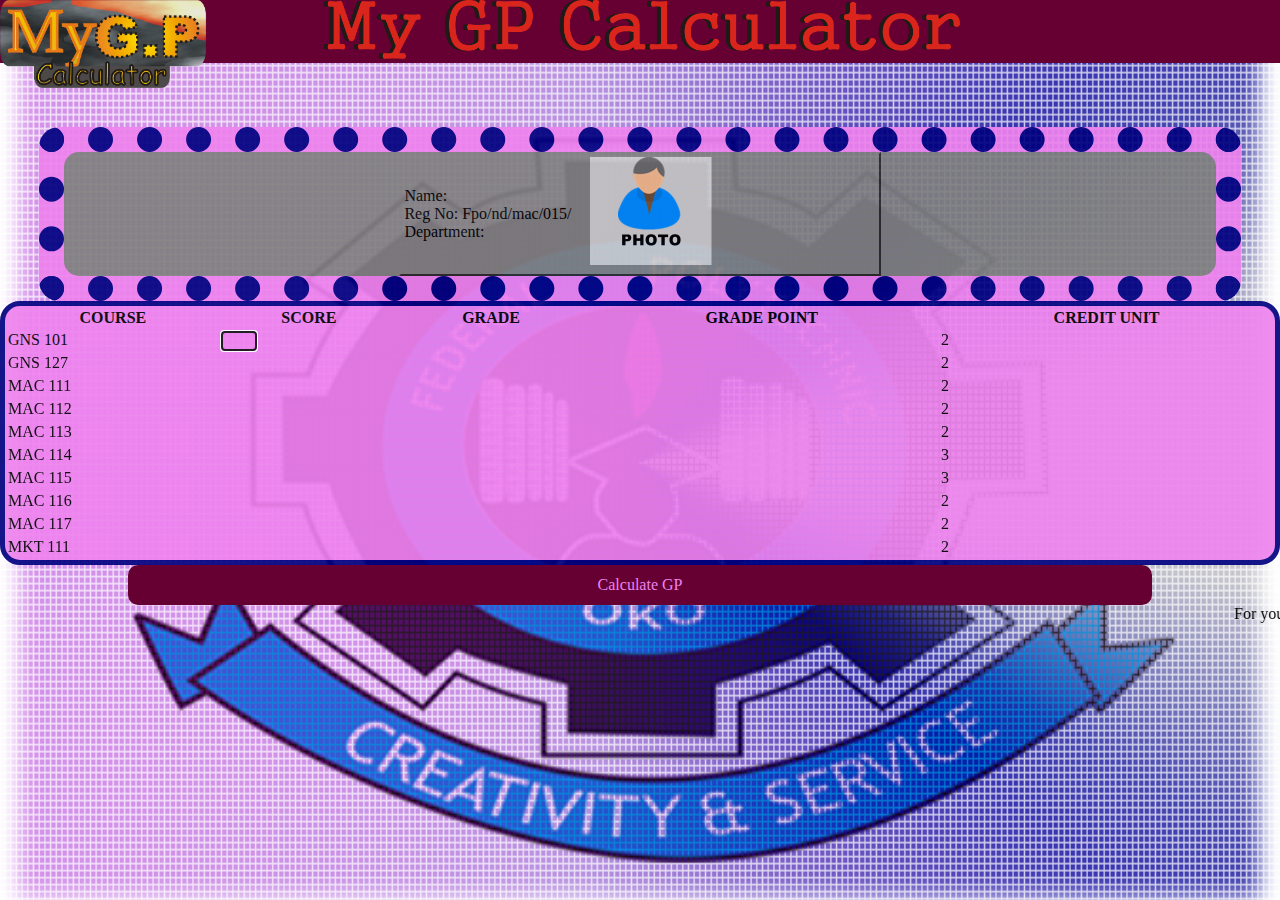
<file: www/masscomnd1a.html>
<!doctype html>
<html>
<head>
<title>
My Gp Calculator
</title>
<meta name="viewport content="width=device-width, initial-scale=1">
<script> function profile() { document.getElementById("nameme").innerHTML = localStorage.getItem("name");
var x=localStorage.getItem("mydept"); var r=localStorage.getItem("mysn"); var xi=""; if (x=="cte") {xi="Computer Engineering";} else if (x=="eee") {xi="Electrical Electronic Engineering";} else if (x=="mcom") {xi="MASS COMMUNICATION";} document.getElementById("departna").innerHTML=xi;
document.getElementById("regina").innerHTML=r;}
function mygp() {
var gns101sc=document.getElementById("gns101score").value;
var gns127sc=document.getElementById("gns127score").value;
var mac111sc=document.getElementById("mac111score").value;
var mac112sc=document.getElementById("mac112score").value;
var mac113sc=document.getElementById("mac113score").value; 
var mac114sc=document.getElementById("mac114score").value;
var mac115sc=document.getElementById("mac115score").value;
var mac116sc=document.getElementById("mac116score").value;
var mac117sc=document.getElementById("mac117score").value;
var mkt111sc=document.getElementById("mkt111score").value;
var gns101gp="";

if(gns101sc >= 75) 
{
gns101gp=4.00; gns101g="A"; }
else if(gns101sc >= 70) {
gns101gp=3.50; gns101g="AB";}
else if(gns101sc >=65)
{gns101gp=3.25; gns101g="B";}
else if(gns101sc >=60)
{gns101gp=3.00; gns101g="BC";}
else if(gns101sc >=55)
{gns101gp=2.75; gns101g="C"} 
else if(gns101sc >=50)
{gns101gp=2.50; gns101g="CD";
} else if( gns101sc >=45) 
{gns101gp=2.25; gns101g="D";}
else if( gns101sc >=40) 
{gns101gp=2.00; gns101g="P";}
else if( gns101sc >=30) 
{gns101gp=1.50; gns101g="F3";}
else if( gns101sc >=20) 
{gns101gp=1.00; gns101g="F2";} 
else if( gns101sc >=10) 
{gns101gp=0.50; gns101g="F1";}
else if( gns101sc >=0) 
{gns101gp=0.00; gns101g="F";}


var gns127gp="";

if(gns127sc >= 75) 
{
gns127gp=4.00; gns127g="A"; }
else if(gns127sc >= 70) {
gns127gp=3.50; gns127g="AB";}
else if(gns127sc >=65)
{gns127gp=3.25; gns127g="B";}
else if(gns127sc >=60)
{gns127gp=3.00; gns127g="BC";}
else if(gns127sc >=55)
{gns127gp=2.75; gns127g="C"} 
else if(gns127sc >=50)
{gns127gp=2.50; gns127g="CD";
} else if( gns127sc >=45) 
{gns127gp=2.25; gns127g="D";}
else if( gns127sc >=40) 
{gns127gp=2.00; gns127g="P";}
else if( gns127sc >=30) 
{gns127gp=1.50; gns127g="F3";}
else if( gns127sc >=20) 
{gns127gp=1.00; gns127g="F2";} 
else if( gns127sc >=10) 
{gns127gp=0.50; gns127g="F1";}
else if( gns127sc >=0) 
{gns127gp=0.00; gns127g="F";}


var mac111gp="";

if(mac111sc >= 75) 
{
mac111gp=4.00; mac111g="A"; }
else if(mac111sc >= 70) {
mac111gp=3.50; mac111g="AB";}
else if(mac111sc >=65)
{mac111gp=3.00; mac111g="B";}
else if(mac111sc >=60)
{mac111gp=3.50; mac111g="BC";}
else if(mac111sc >=55)
{mac111gp=2.27; mac111g="C"} 
else if(mac111sc >=50)
{mac111gp=2.50; mac111g="CD";
} else if( mac111sc >=45) 
{mac111gp=2.25; mac111g="D";}
else if( mac111sc >=40) 
{mac111gp=2.00; mac111g="P";}
else if( mac111sc >=30) 
{mac111gp=1.50; mac111g="F3";}
else if( mac111sc >=20) 
{mac111gp=1.00; mac111g="F2";} 
else if( mac111sc >=10) 
{mac111gp=0.50; mac111g="F1";}
else if( mac111sc >=0) 
{mac111gp=0.00; mac111g="F";}


var mac112gp="";

if(mac112sc >= 75) 
{
mac112gp=4.00; mac112g="A"; }
else if(mac112sc >= 70) {
mac112gp=3.50; mac112g="AB";}
else if(mac112sc >=65)
{mac112gp=3.25; mac112g="B";}
else if(mac112sc >=60)
{mac112gp=3.00; mac112g="BC";}
else if(mac112sc >=55)
{mac112gp=2.75; mac112g="C"} 
else if(mac112sc >=50)
{mac112gp=2.50; mac112g="CD";
} else if( mac112sc >=45) 
{mac112gp=2.25; mac112g="D";}
else if( mac112sc >=40) 
{mac112gp=2.00; mac112g="P";}
else if( mac112sc >=30) 
{mac112gp=1.50; mac112g="F3";}
else if( mac112sc >=20) 
{mac112gp=1.00; mac112g="F2";} 
else if( mac112sc >=10) 
{mac112gp=0.50; mac112g="F1";}
else if( mac112sc >=0) 
{mac112gp=0.00; mac112g="F";}

var mac113gp="";

if(mac113sc >= 75) 
{
mac113gp=4.00; mac113g="A"; }
else if(mac113sc >= 70) {
mac113gp=3.50; mac113g="AB";}
else if(mac113sc >=65)
{mac113gp=3.25; mac113g="B";}
else if(mac113sc >=60)
{mac113gp=3.00; mac113g="BC";}
else if(mac113sc >=55)
{mac113gp=2.75; mac113g="C"} 
else if(mac113sc >=50)
{mac113gp=2.50; mac113g="CD";
} else if( mac113sc >=45) 
{mac113gp=2.25; mac113g="D";}
else if( mac113sc >=40) 
{mac113gp=2.00; mac113g="P";}
else if( mac113sc >=30) 
{mac113gp=1.50; mac113g="F3";}
else if( mac113sc >=20) 
{mac113gp=1.00; mac113g="F2";} 
else if( mac113sc >=10) 
{mac113gp=0.50; mac113g="F1";}
else if( mac113sc >=0) 
{mac113gp=0.00; mac113g="F";}

var mac115gp="";

if(mac115sc >= 75) 
{
mac115gp=4.00; mac115g="A"; }
else if(mac115sc >= 70) {
mac115gp=3.50; mac115g="AB";}
else if(mac115sc >=65)
{mac115gp=3.25; mac115g="B";}
else if(mac115sc >=60)
{mac115gp=3.00; mac115g="BC";}
else if(mac115sc >=55)
{mac115gp=2.75; mac115g="C"} 
else if(mac115sc >=50)
{mac115gp=2.50; mac115g="CD";
} else if( mac115sc >=45) 
{mac115gp=2.25; mac115g="D";}
else if( mac115sc >=40) 
{mac115gp=2.00; mac115g="P";}
else if( mac115sc >=30) 
{mac115gp=1.50; mac115g="F3";}
else if( mac115sc >=20) 
{mac115gp=1.00; mac115g="F2";} 
else if( mac115sc >=10) 
{mac115gp=0.50; mac115g="F1";}
else if( mac115sc >=0) 
{mac115gp=0.00; mac115g="F";}


var mac114gp="";

if(mac114sc >= 75) 
{
mac114gp=4.00; mac114g="A"; }
else if(mac114sc >= 70) {
mac114gp=3.50; mac114g="AB";}
else if(mac114sc >=65)
{mac114gp=3.25; mac114g="B";}
else if(mac114sc >=60)
{mac114gp=3.00; mac114g="BC";}
else if(mac114sc >=55)
{mac114gp=2.75; mac114g="C"} 
else if(mac114sc >=50)
{mac114gp=2.50; mac114g="CD";
} else if( mac114sc >=45) 
{mac114gp=2.25; mac114g="D";}
else if( mac114sc >=40) 
{mac114gp=2.00; mac114g="P";}
else if( mac114sc >=30) 
{mac114gp=1.50; mac114g="F3";}
else if( mac114sc >=20) 
{mac114gp=1.00; mac114g="F2";} 
else if( mac114sc >=10) 
{mac114gp=0.50; mac114g="F1";}
else if( mac114sc >=0) 
{mac114gp=0.00; mac114g="F";}

var mac116gp="";
if(mac116sc >= 75) 
{
mac116gp=4.00; mac116g="A"; }
else if(mac116sc >= 70) {
mac116gp=3.50; mac116g="AB";}
else if(mac116sc >=65)
{mac116gp=3.25; mac116g="B";}
else if(mac116sc >=60)
{mac116gp=3.00; mac116g="BC";}
else if(mac116sc >=55)
{mac116gp=2.75; mac116g="C"} 
else if(mac116sc >=50)
{mac116gp=2.50; mac116g="CD";
} else if( mac116sc >=45) 
{mac116gp=2.25; mac116g="D";}
else if( mac116sc >=40) 
{mac116gp=2.00; mac116g="P";}
else if( mac116sc >=30) 
{mac116gp=1.50; mac116g="F3";}
else if( mac116sc >=20) 
{mac116gp=1.00; mac116g="F2";} 
else if( mac116sc >=10) 
{mac116gp=0.50; mac116g="F1";}
else if( mac116sc >=0) 
{mac116gp=0.00; mac116g="F";}

var mac117gp=""; mac117g="";
if(mac117sc >= 75) 
{
mac117gp=4.00; mac117g="A"; }
else if(mac117sc >= 70) {
mac117gp=3.50; mac117g="AB";}
else if(mac117sc >=65)
{mac117gp=3.25; mac117g="B";}
else if(mac117sc >=60)
{mac117gp=3.00; mac117g="BC";}
else if(mac117sc >=55)
{mac117gp=2.75; mac117g="C"} 
else if(mac117sc >=50)
{mac117gp=2.50; mac117g="CD";
} else if( mac117sc >=45) 
{mac117gp=2.25; mac117g="D";}
else if( mac117sc >=40) 
{mac117gp=2.00; mac117g="P";}
else if( mac117sc >=30) 
{mac117gp=1.50; mac117g="F3";}
else if( mac117sc >=20) 
{mac117gp=1.00; mac117g="F2";} 

var mkt111gp="";
if(mkt111sc >= 75) 
{
mkt111gp=4.00; mkt111g="A"; }
else if(mkt111sc >= 70) {
mkt111gp=3.50; mkt111g="AB";}
else if(mkt111sc >=65)
{mkt111gp=3.25; mkt111g="B";}
else if(mkt111sc >=60)
{mkt111gp=3.00; mkt111g="BC";}
else if(mkt111sc >=55)
{mkt111gp=2.75; mkt111g="C"} 
else if(mkt111sc >=50)
{mkt111gp=2.50; mkt111g="CD";
} else if( mkt111sc >=45) 
{mkt111gp=2.25; mkt111g="D";}
else if( mkt111sc >=40) 
{mkt111gp=2.00; mkt111g="P";}
else if( mkt111sc >=30) 
{mkt111gp=1.50; mkt111g="F3";}
else if( mkt111sc >=20) 
{mkt111gp=1.00; mkt111g="F2";} 
else if( mkt111sc >=10) 
{mkt111gp=0.50; mkt111g="F1";}
else if( mkt111sc >=0) 
{mkt111gp=0.00; mkt111g="F";}
else if( mkt111sc >=10) 
{mkt111gp=0.50; mkt111g="F1";}
else if( mkt111sc >=0) 
{mkt111gp=0.00; mkt111g="F";}

var gns101value=gns101gp*2;
var gns127value=gns127gp*2;
var mac111value=mac111gp*2;
var mac112value=mac112gp*2;
var mac113value=mac113gp*3;
var mac114value=mac114gp*3;
var mac115value=mac115gp*3;
var mac116value=mac116gp*2;
var mac117value=mac117gp*2;
var mkt111value=mkt111gp*2;
var totalvalue=gns101value+gns127value+mac111value+mac112value+mac113value+mac114value+mac116value+mac117value+mkt111value;
var gp=totalvalue/23;
document.getElementById("display").innerHTML="Grade Point:  "+gp; alert("Your Gp is " +gp);

document.getElementById("gns101g").innerHTML=gns101g;
document.getElementById("gns127g").innerHTML=gns127g;
document.getElementById("mac111g").innerHTML=mac111g;
document.getElementById("mac112g").innerHTML=mac112g;
document.getElementById("mac113g").innerHTML=mac113g;
document.getElementById("mac115g").innerHTML=mac115g;
document.getElementById("mac114g").innerHTML=mac114g;
document.getElementById("mac116g").innerHTML=mac116g;
document.getElementById("mac117g").innerHTML=mac117g;
document.getElementById("mkt111g").innerHTML=mkt111g;
document.getElementById("gns101gp").innerHTML=gns101gp;
document.getElementById("gns127gp").innerHTML=gns127gp;
document.getElementById("mac111gp").innerHTML=mac111gp;
document.getElementById("mac112gp").innerHTML=mac112gp;
document.getElementById("mac113gp").innerHTML=mac113gp;
document.getElementById("mac115gp").innerHTML=mac115gp;
document.getElementById("mac114gp").innerHTML=mac114gp;
document.getElementById("mac116gp").innerHTML=mac116gp;
document.getElementById("mac117gp").innerHTML=mac117gp;
document.getElementById("mkt111gp").innerHTML=mkt111gp;

}
</script>
<style> 
body{margin:0px; padding:0px; background-image:url(images/bgmage.png); background-size:100% 924px; background-repeat:norepeat; width:100%; overflow:scroll;}
#header{background-color:#660033; font-family:arial black; color:white; padding:0px;}
#icon{position:fixed;z-index:1;}
#data{background-color:grey;font-family:comic sans ms; border-radius:15px; width:100%;}
.action{width:80%; font-family:arial black; color:violet; height:40px; font-size:100%; background-color:#660033; border:0px; border-radius:25px;} #content{margin-top:5%; width:90%; background-color:violet; border:25px dotted black; border-color:navy; border-radius:20px; opacity:0.92;} table{table, td, th {
    border: 0px solid white; 
}  #gptable {font-size:10%; color:navy; width:100%;  background-color:violet; border:25px dotted black; border-color:navy; border-radius:20px; opacity:0.92; overflow:scroll;}
td {text-align:left;}
} #footer{background-color:transparent; font-family:comic sans ms;}
.field{width:30px; background-color:transparent; border:0px; color:navy; font-family:arial black;}
.result{background-color:grey; color:navy; font-family:arial black; width:100%;}

</style>
</head>
<body onload="profile()"> <span id="icon"> <img src="images/icono.png" width="30%"> </span>
<center>
<div id="header">  <img src="images/headercon.png" width="50%">
</div>
<div id="content"> <div id="data"> <table border=2> <tr> <td>
Name: <span id="nameme">Okorie Victor </span> <br> Reg No: Fpo/nd/mac/015/<span id="regina">142 </span> <br> Department:<span id="departna">Computer Engineering </span> <br>  
</td> <td>  <img src="images/userphoto.png" width="50%" id="usermage">  </td> </tr>  </table> </div> <div id="display" style="background-color:navy; font-family:arial black; color:violet"> 
</div> </div>
<div id="gptable"> 
<table border="1px" style="font-size:100%; background-color:violet; border:5px solid black; border-color:navy; border-radius:20px; opacity:0.92; width:100%;">
<tr> <th> COURSE </th> <th> SCORE </th> <th> GRADE </th> <th>GRADE POINT </th> <th>  CREDIT UNIT
</tr>
<tr> <td> GNS 101 </td> <td> <input type="text" id="gns101score" class="field" onblur="calscore()" autofocus/>  </td> <td> <span id="gns101g"> </span> </td> <td> <span id="gns101gp">  </span> </td> <td><span id="gns101cu" class="creditunuits"> 2 </span> </td>
<tr> <td> GNS 127 </td> <td> <input type="text" id="gns127score" class="field" onfocus="calscore()"/> </td> <td> <span id="gns127g"> </span> </td> <td> <span id="gns127gp"> </span> </td> <td><span id="gns127cu" class="creditunuits"> 2 </span> </td> 
</tr>
<tr> <td> MAC 111 </td> <td> <input type="text" id="mac111score" class="field" onfocus="calscore()"/> </td> <td> <span id="mac111g"> </span> </td> <td> <span id="mac111gp"> </span> </td> <td> <span id="mac111cu" class="creditunuits"> 2 </span> </td> 
</tr>
<tr> <td> MAC 112 </td> <td><input type="text" id="mac112score" class="field" onfocus="calscore()"/> </td> <td> <span id="mac112g"> </span> </td> <td> <span id="mac112gp"> </span> </td> <td> <span id="mac112cu" class="creditunuits"> 2 </span></td> 
</tr>
<tr> <td> MAC 113 </td> <td> <input type="text" id="mac113score" class="field" onfocus="calscore()"/> </td> <td> <span id="mac113g"> </span> </td> <td> <span id="mac113gp"> </span> </td> <td> <span id="mac113cu" class="creditunuits"> 2 </span></td> 
</tr><tr> <td> MAC 114 </td> <td> <input type="text" id="mac114score" class="field" onfocus="calscore()"/> </td> <td> <span id="mac114g"> </span> </td> <td> <span id="mac114gp"> </span> </td> <td> <span id="mac114cu" class="creditunuits"> 3 </span></td> 
</tr>

<tr> <td> MAC 115 </td> <td> <input type="text" id="mac115score" class="field" onfocus="calscore()"/> </td> <td> <span id="mac115g"> </span> </td> <td> <span id="mac115gp"> </span> </td> <td> <span id="mac115cu" class="creditunuits">3 </span> </td> 
</tr>
<tr> <td> MAC 116 </td> <td> <input type="text" id="mac116score" class="field" onfocus="calscore()"/> </td> <td> <span id="mac116g"> </span> </td> <td> <span id="mac116gp"> </span> </td> <td> <span id="mac116cu" class="creditunuits"> 2 </span></td> 
</tr>
<tr> <td> MAC 117 </td> <td> <input type="text" id="mac117score" class="field" onfocus="calscore()"/> </td> <td> <span id="mac117g"> </span> </td> <td> <span id="mac117gp"> </span> </td> <td> <span id="mac117cu" class="creditunuits"> 2 </span> </td> 
</tr><tr> <td> MKT 111 </td> <td> <input type="text" id="mkt111score" class="field" onfocus="calscore()"/> </td> <td> <span id="mkt111g"> </span> </td> <td> <span id="mkt111gp"> </span> </td> <td> <span id="mkt111cu" class="creditunuits"> 2 </span> </td> 
</tr>
</table>

</div>   <input type="button" value="Calculate GP" onclick="mygp()" style="width:80%; background-color:#660033; height:40px; border-radius:10px; border:0px; color:violet; font-size:100%; font-family:arial black;">

  <span id="footer"> <marquee direction="left" > For your app development call +2348142337936 or +2348026315772 or email:vikaxnet@gmail.com Website:vikaxnet.wordpress.com </marquee> </span> </div>
</center>
</body>
</html>
</file>
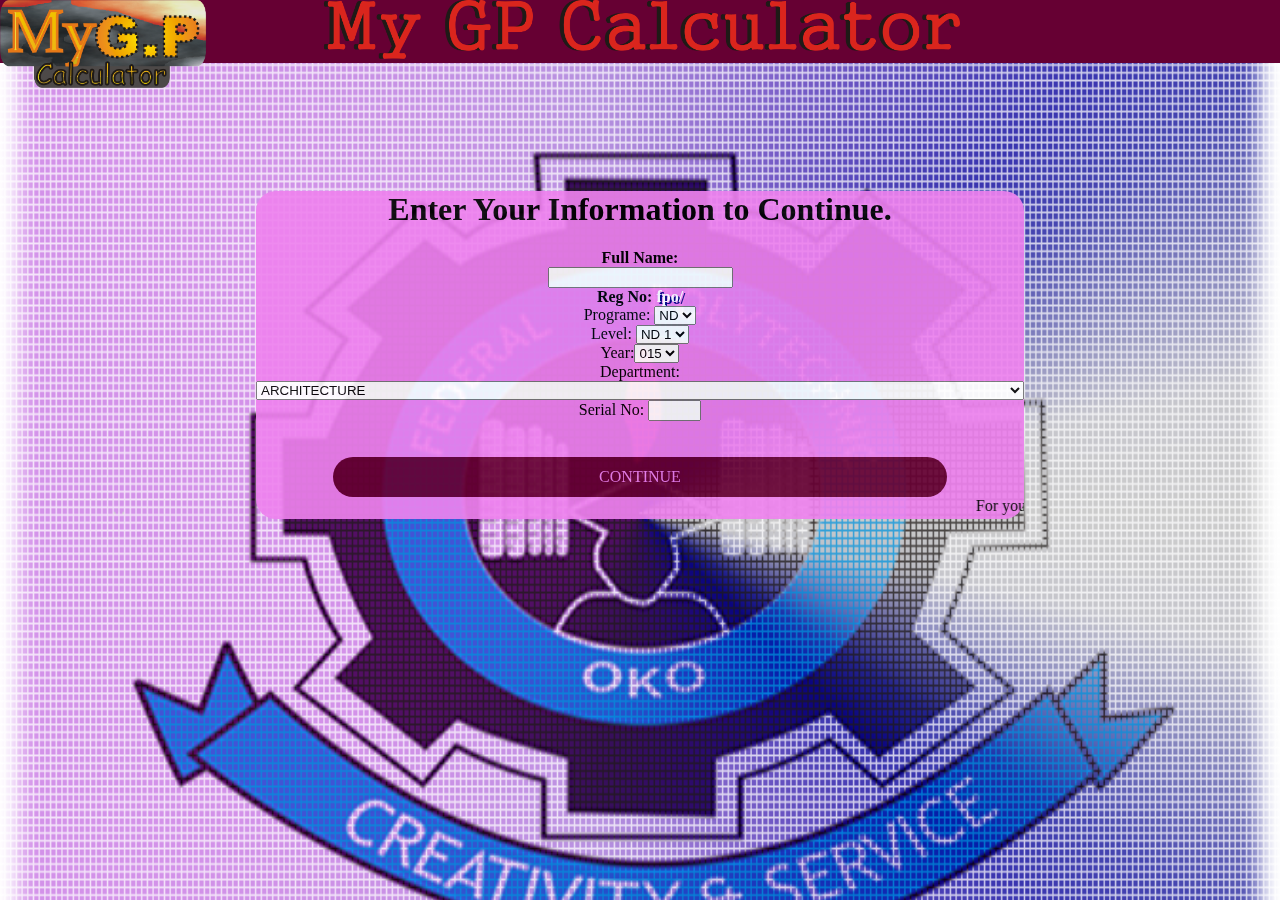
<file: www/register.html>
<!doctype html>
<html>
<head>
<title>
My Gp Calculator
</title>
<style>
body{margin:0px; padding:0px; background-image:url(images/bgmage.png); background-size:100% 1024px; background-repeat:norepeat;width:100%;  overflow:scroll;}
#header{background-color:#660033; font-family:arial black; color:white;}
#icon{position:fixed;}
.action{width:80%; font-family:arial black; color:violet; height:40px; font-size:100%; background-color:#660033; border:0px; border-radius:25px;} #content{margin-top:10%;margin-left:20%; margin-right:20%; background-color:violet; border:2px; border-radius:20px; opacity:0.92;} table{border:2px;} #footer{background-color:transparent; font-family:comic sans ms;}
.action:hover{width:80%; font-family:arial black; color:red; height:40px; font-size:100%; background-color:navy; opacity:0.1;     filter: alpha(opacity=60); ;}

#regoo{color:white; text-shadow:2px 2px navy;} .box:hover{width:100%; background-color:violet;}</style> <script>
function next(){ 
var username=document.getElementById("name").value;  
var programe=document.getElementById("prog").value; 
var levela=document.getElementById("level").value;
var department=document.getElementById("dept").value;
var year=document.getElementById("year").value;
var sno=document.getElementById("sn").value;
localStorage.setItem("name", username);
localStorage.setItem("myprogram", programe);
localStorage.setItem("myyear", year);
localStorage.setItem("mylevel", levela);
localStorage.setItem("mydept", department);
localStorage.setItem("mysn", sno);
if(department=="cte") {
window.location=("gptable.html");} else if(department=="eee") {
window.location=("eeend1a.html"); }else if(department=="mcom") {
window.location=("masscomnd1a.html"); }else if(department=="arc") {
window.location=("arcnd1a.html"); }
}
</script>
</head>
<body> <span id="icon"> <img src="images/icono.png" width="30%"> </span>
<center>
<div id="header">  <img src="images/headercon.png" width="50%">
</div>
<div id="content"> <h1>
Enter Your Information to Continue.
</h1> 
<form id="get"> <b>
Full Name: </b> <br> <input type="text" Class="box" id="name" required /> <br> <b> Reg No:<span id="regoo"> fpo/ </span> </b> <br> Programe: <select Class="box" name="programe" id="prog"> <option value="ND"> ND </option> </select> <br>  Level: <select Class="box" name="level" id="level"> <option value="nd1"> ND 1  </select> <br> Year:<select Class="box" name="year" id="year"> <option value="2015"> 015  </select> <br> Department:<select Class="box" name="department" id="dept" style="width:100%";> <option value="arc"> ARCHITECTURE </option> <option value="cte"> Computer Engineering </option> <option value="eee"> Electrical Electronic Engineering </option>   <option value="mcom"> Mass com </option> </select> <br> Serial No: <input type="number" name="sno" style="width:45px;" id="sn">
<br> <br> <br> <input type="button" value="CONTINUE" class="action" onclick="next()">
</form> <span id="footer"> <marquee direction="left"> For your app development call +2348142337936 or +2348026315772 or email:vikaxnet@gmail.com Website:vikaxnet.wordpress.com </marquee> </span> </div>
</center>
</body>
</html>
</file>
